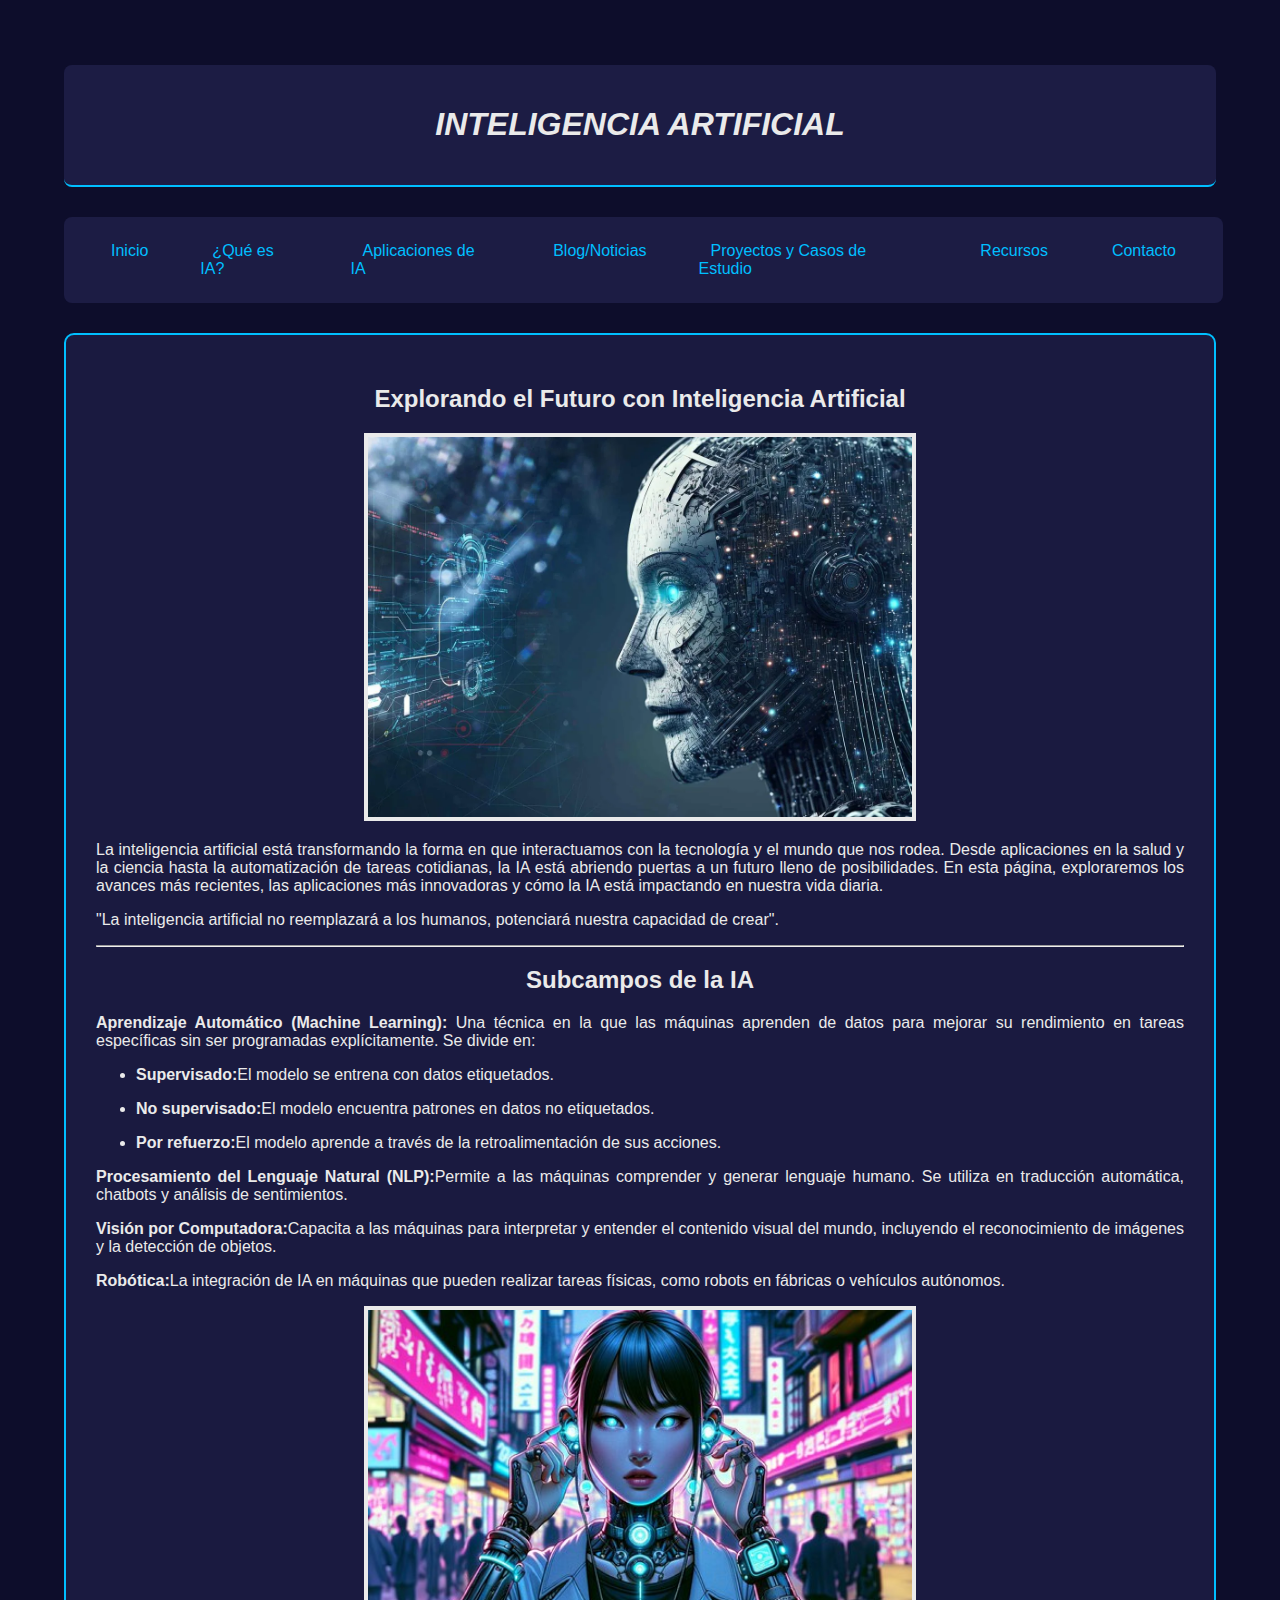
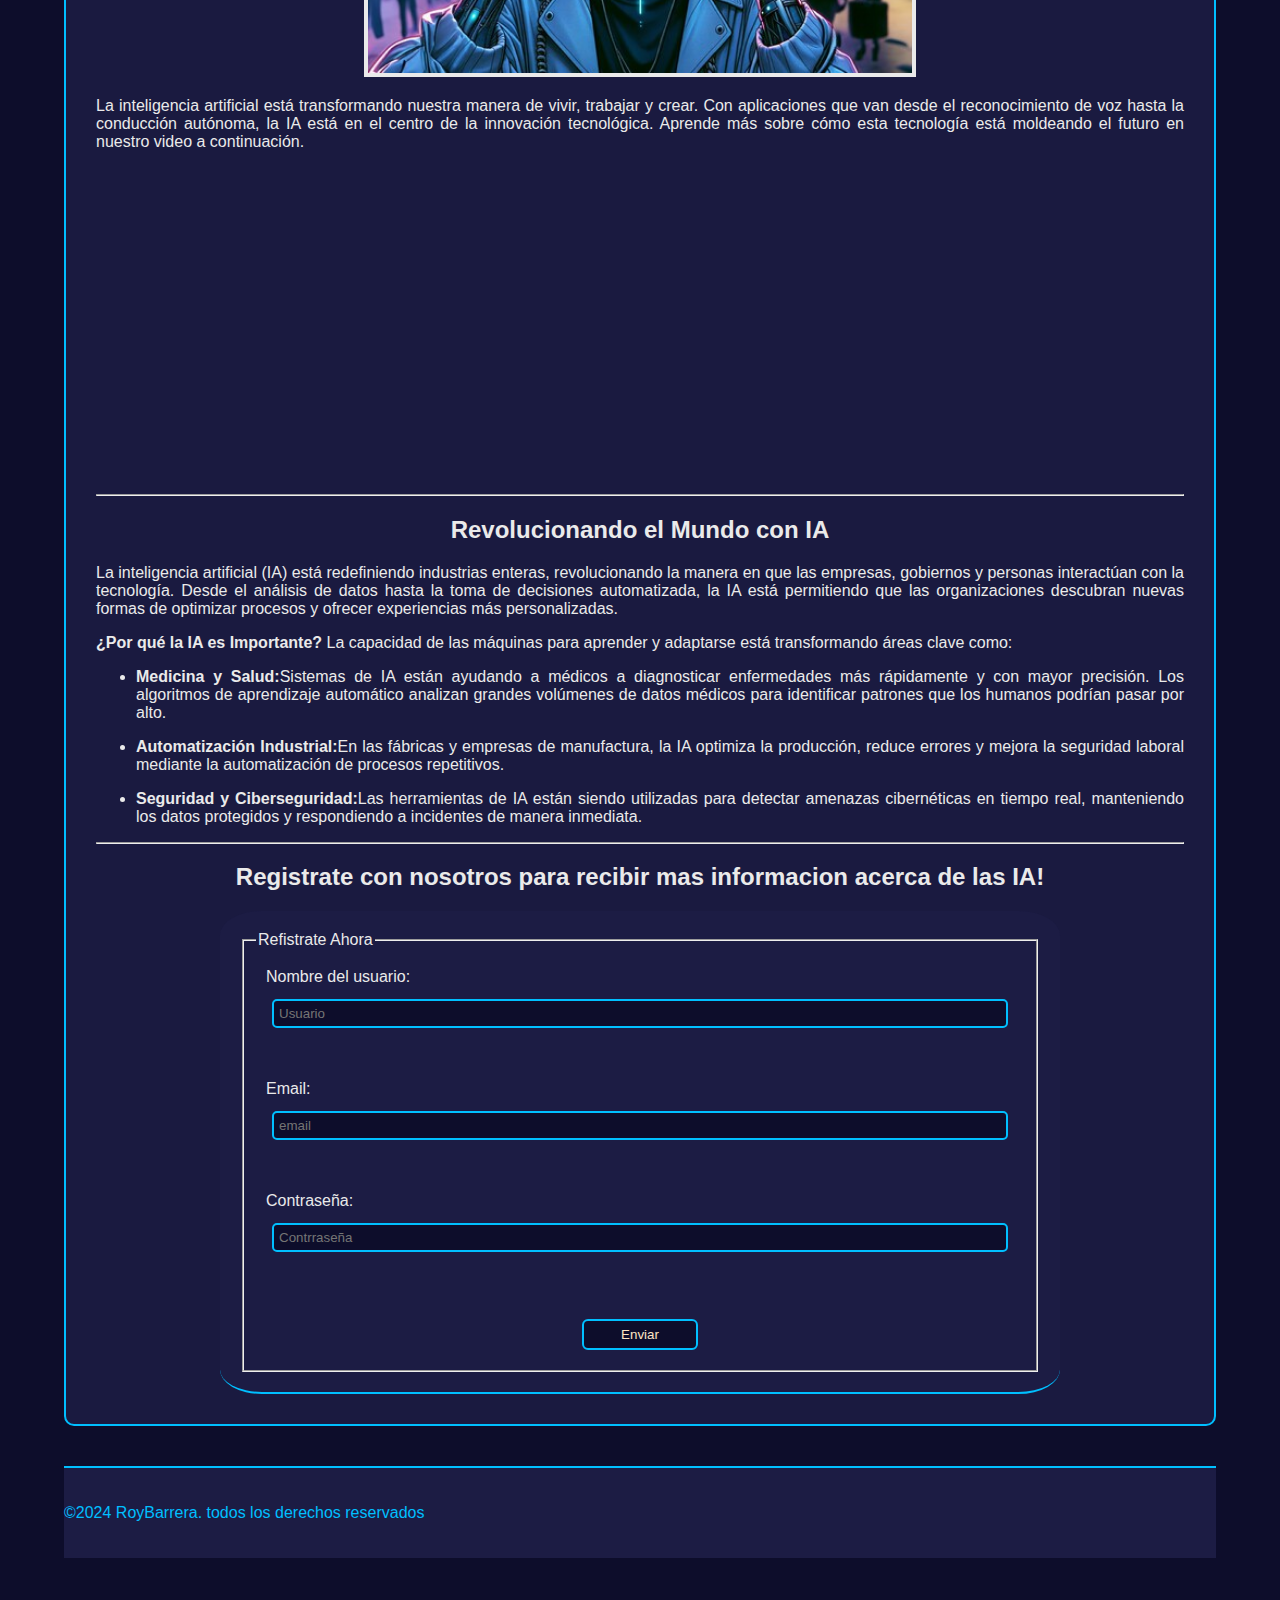
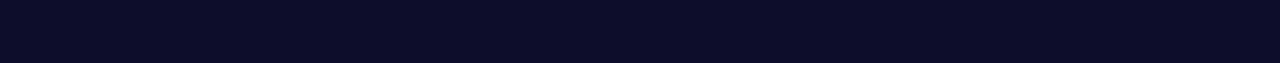
<file: index.html>
<!DOCTYPE html>
<html lang="es">
    <head>
        <meta charset="UTF-8">
        <meta name="viewport" content="width=device-width, initial-scale=1.0">
        <link rel="stylesheet" href="css/aspecto.css">
        <title>Que es la IA</title>
    </head>
    <body>
        <div class="contenedor">
            <div class="header">
                <h1 class="centrar"> <em>INTELIGENCIA ARTIFICIAL</em></h1>
            </div>
            <div class="navbar">
                <ul class="letras">
                    <!--ul>li*4>a-->
                    <li class="letrasnavbar"><a
                            href="index.html"
                            class="linksnavbar">Inicio</a></li>
                    <li class="letrasnavbar"><a href="definicion.html"
                            class="linksnavbar">¿Qué es
                            IA?</a></li>
                    <li class="letrasnavbar"><a
                            href="aplicaciones.html"
                            class="linksnavbar">Aplicaciones de IA</a></li>
                    <li class="letrasnavbar"><a
                            href="blog.html"
                            class="linksnavbar">Blog/Noticias</a></li>
                    <li class="letrasnavbar"><a href="proyectos.html"
                            class="linksnavbar">Proyectos
                            y Casos de
                            Estudio</a></li>
                    <li class="letrasnavbar"><a
                            href="recursos.html"
                            class="linksnavbar">Recursos</a></li>
                    <li class="letrasnavbar"><a
                            href="contacto.html"
                            class="linksnavbar">Contacto</a></li>
                </ul>
            </div>

            <div class="body">
                <div class="contenido">
                    <h2 class="centrar">Explorando el Futuro con Inteligencia
                        Artificial</h2>
                    <div class="centrar">
                        <img src="img/IA IMAGEN INICIO.webp" border="4"
                            width="50%">

                    </div>
                    <div class="justificar">
                        <p>La inteligencia artificial está transformando la
                            forma en que interactuamos con la tecnología y el
                            mundo que nos rodea. Desde aplicaciones en la salud
                            y la ciencia hasta la automatización de tareas
                            cotidianas, la IA está abriendo puertas a un futuro
                            lleno de posibilidades. En esta página, exploraremos
                            los avances más recientes, las aplicaciones más
                            innovadoras y cómo la IA está impactando en nuestra
                            vida diaria.
                        </p>

                        <p>"La inteligencia artificial no reemplazará a los humanos, potenciará nuestra capacidad de crear".</p>

                        <hr>

                        <h2 class="centrar">Subcampos de la IA</h2>

                        <p><strong>Aprendizaje Automático (Machine
                                Learning):</strong> Una técnica en la que las
                            máquinas aprenden de datos para mejorar su
                            rendimiento en tareas específicas sin ser
                            programadas explícitamente. Se divide en:
                        </p>

                        <ul class="Viñetas">

                            <li><p><strong>Supervisado:</strong>El modelo se
                                    entrena con datos etiquetados.</p></li>
                            <li><p><strong>No supervisado:</strong>El modelo
                                    encuentra patrones en datos no
                                    etiquetados.</p></li>
                            <li><p><strong>Por refuerzo:</strong>El modelo
                                    aprende a través de la retroalimentación
                                    de sus acciones.</p></li>
                        </ul>
                        <p><strong>Procesamiento del Lenguaje Natural
                                (NLP):</strong>Permite a las máquinas
                            comprender y generar lenguaje humano. Se utiliza
                            en traducción automática, chatbots y análisis de
                            sentimientos.</p>
                        <p><strong>Visión por Computadora:</strong>Capacita
                            a las máquinas para interpretar y entender el
                            contenido visual del mundo, incluyendo el
                            reconocimiento de imágenes y la detección de
                            objetos.</p>
                        <p><strong>Robótica:</strong>La integración de IA en
                            máquinas que pueden realizar tareas físicas,
                            como robots en fábricas o vehículos
                            autónomos.</p>
                    </div>
                    <div class="centrar">
                        <img src="img/Imagen 2 inicio.jpeg" border="4"
                            border="4"
                            width="50%">
                    </div>
                    <div class="justificar">
                        <p>La inteligencia artificial está transformando nuestra
                            manera de vivir, trabajar y crear. Con aplicaciones
                            que van desde el reconocimiento de voz hasta la
                            conducción autónoma, la IA está en el centro de la
                            innovación tecnológica. Aprende más sobre cómo esta
                            tecnología está moldeando el futuro en nuestro video
                            a continuación. </p>
                        <div class="centrar">
                            <iframe width="560" height="315" class="videos"
                                src="https://www.youtube.com/embed/mchEk_DyBHQ"
                                frameborder="0" ></iframe>
                        </div>
                        <hr>
                        <h2 class="centrar">Revolucionando el Mundo con IA</h2>
                        <p>La inteligencia artificial (IA) está redefiniendo
                            industrias enteras, revolucionando la manera en que
                            las empresas, gobiernos y personas interactúan con
                            la tecnología. Desde el análisis de datos hasta la
                            toma de decisiones automatizada, la IA está
                            permitiendo que las organizaciones descubran nuevas
                            formas de optimizar procesos y ofrecer experiencias
                            más personalizadas.</p>
                        <p><strong>¿Por qué la IA es Importante?</strong> La
                            capacidad de las máquinas para aprender y adaptarse
                            está transformando áreas clave como:</p>

                        <ul class="Viñetas">

                            <li><p><strong>Medicina y Salud:</strong>Sistemas de
                                    IA están ayudando a médicos a diagnosticar
                                    enfermedades más rápidamente y con mayor
                                    precisión. Los algoritmos de aprendizaje
                                    automático analizan grandes volúmenes de
                                    datos médicos para identificar patrones que
                                    los humanos podrían pasar por alto.</p></li>
                            <li><p><strong>Automatización Industrial:</strong>En
                                    las fábricas y empresas de manufactura, la
                                    IA optimiza la producción, reduce errores y
                                    mejora la seguridad laboral mediante la
                                    automatización de procesos
                                    repetitivos.</p></li>
                            <li><p><strong>Seguridad y
                                        Ciberseguridad:</strong>Las herramientas
                                    de IA están siendo utilizadas para detectar
                                    amenazas cibernéticas en tiempo real,
                                    manteniendo los datos protegidos y
                                    respondiendo a incidentes de manera
                                    inmediata.</p></li>
                        </ul>
                        <hr>
                        <h2 class="centrar">Registrate con nosotros para recibir
                            mas informacion acerca de las IA!</h2>

                    </div>
                    <form class="contacto">
                        <fieldset>
                            <legend>Refistrate Ahora</legend>
                            <label class="label">Nombre del usuario:</label>
                            <input type="text" name="nombre" id="nombre"
                                placeholder="Usuario" class="campotexto">
                            <br><br>
                            <label class="label">Email:</label>
                            <input type="email" name="mail" id="mail"
                                placeholder="email" class="campotexto">
                            <br><br>
                            <label class="label">Contraseña: </label>
                            <input type="password" name="pass" id="pass"
                                placeholder="Contrraseña" class="campotexto">
                            <br><br>
                            <br>
                            <input type="button" value="Enviar"
                                class="campoboton">
                        </fieldset>
                    </form>

                </div>
            </div>
            <div class="footer">
                <p>&copy;2024 RoyBarrera. todos los derechos reservados</p>
            </div>
        </div>

    </body>
</html>
</file>
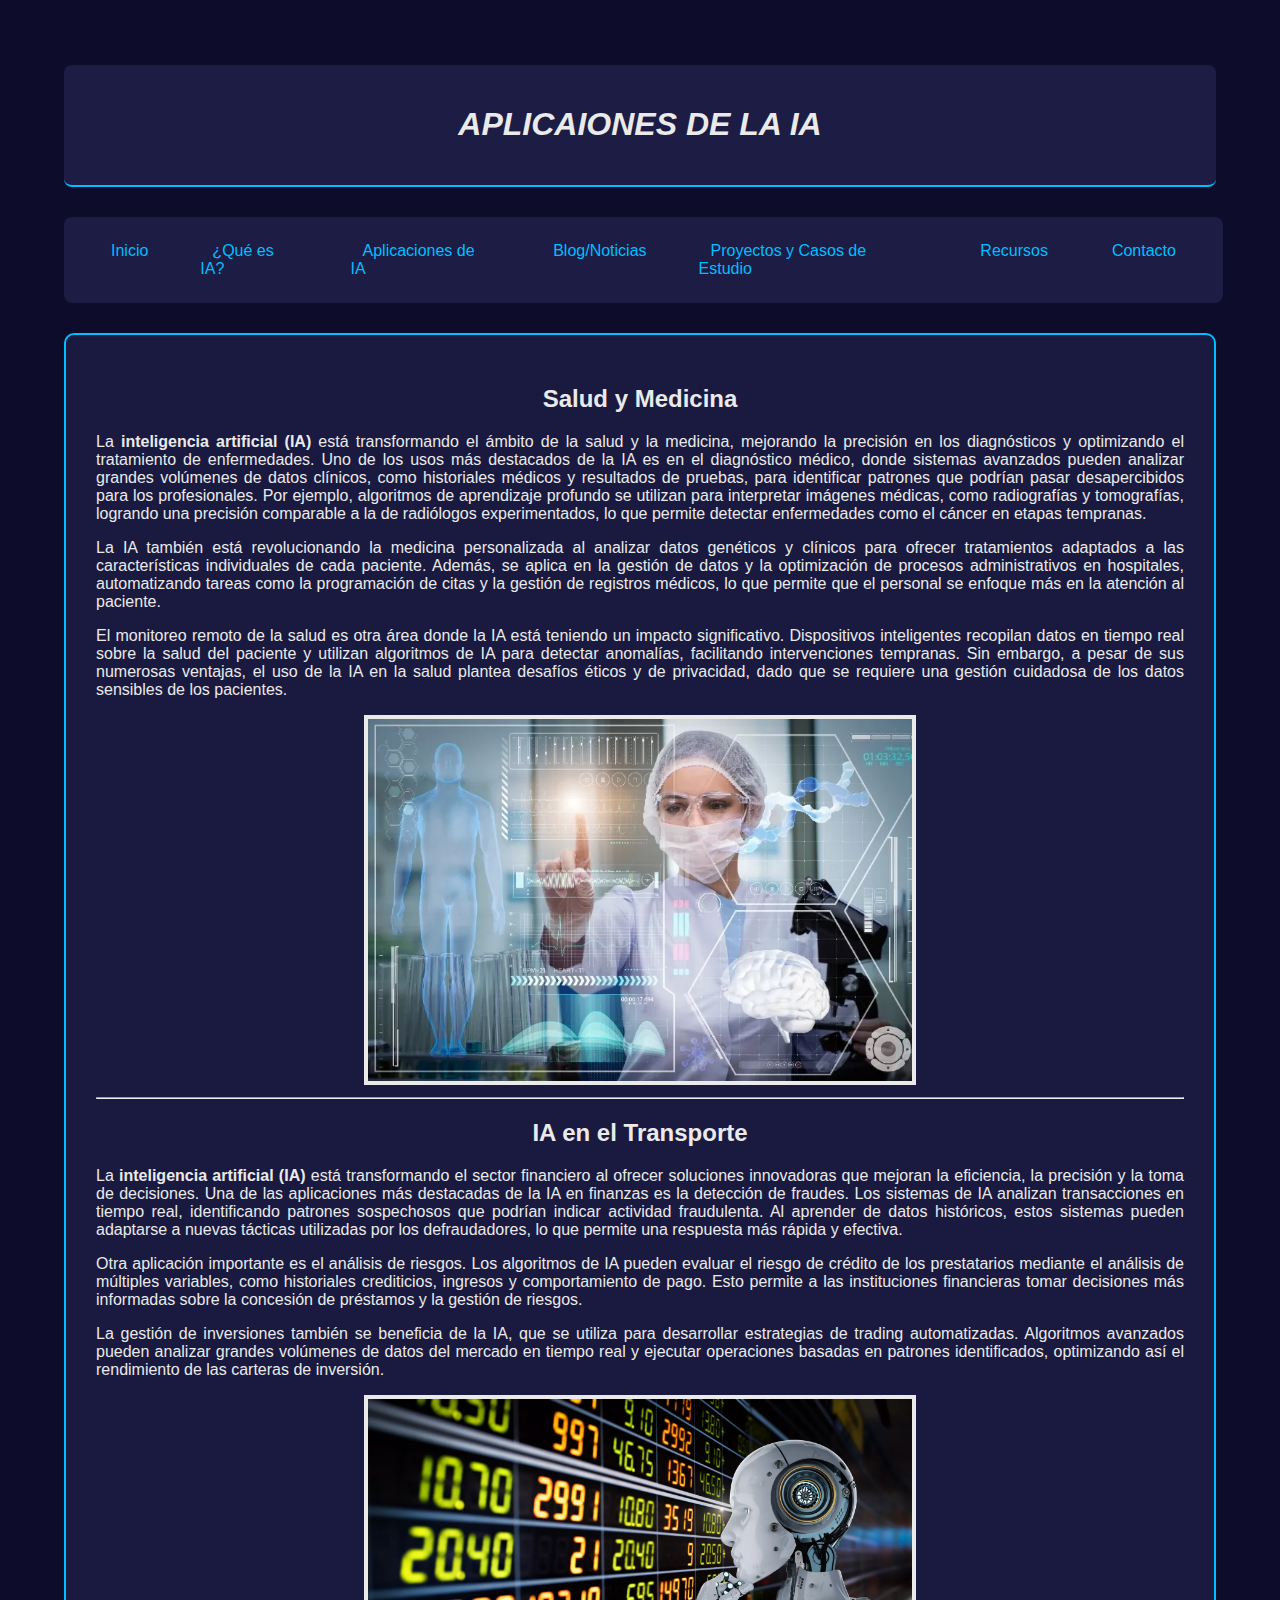
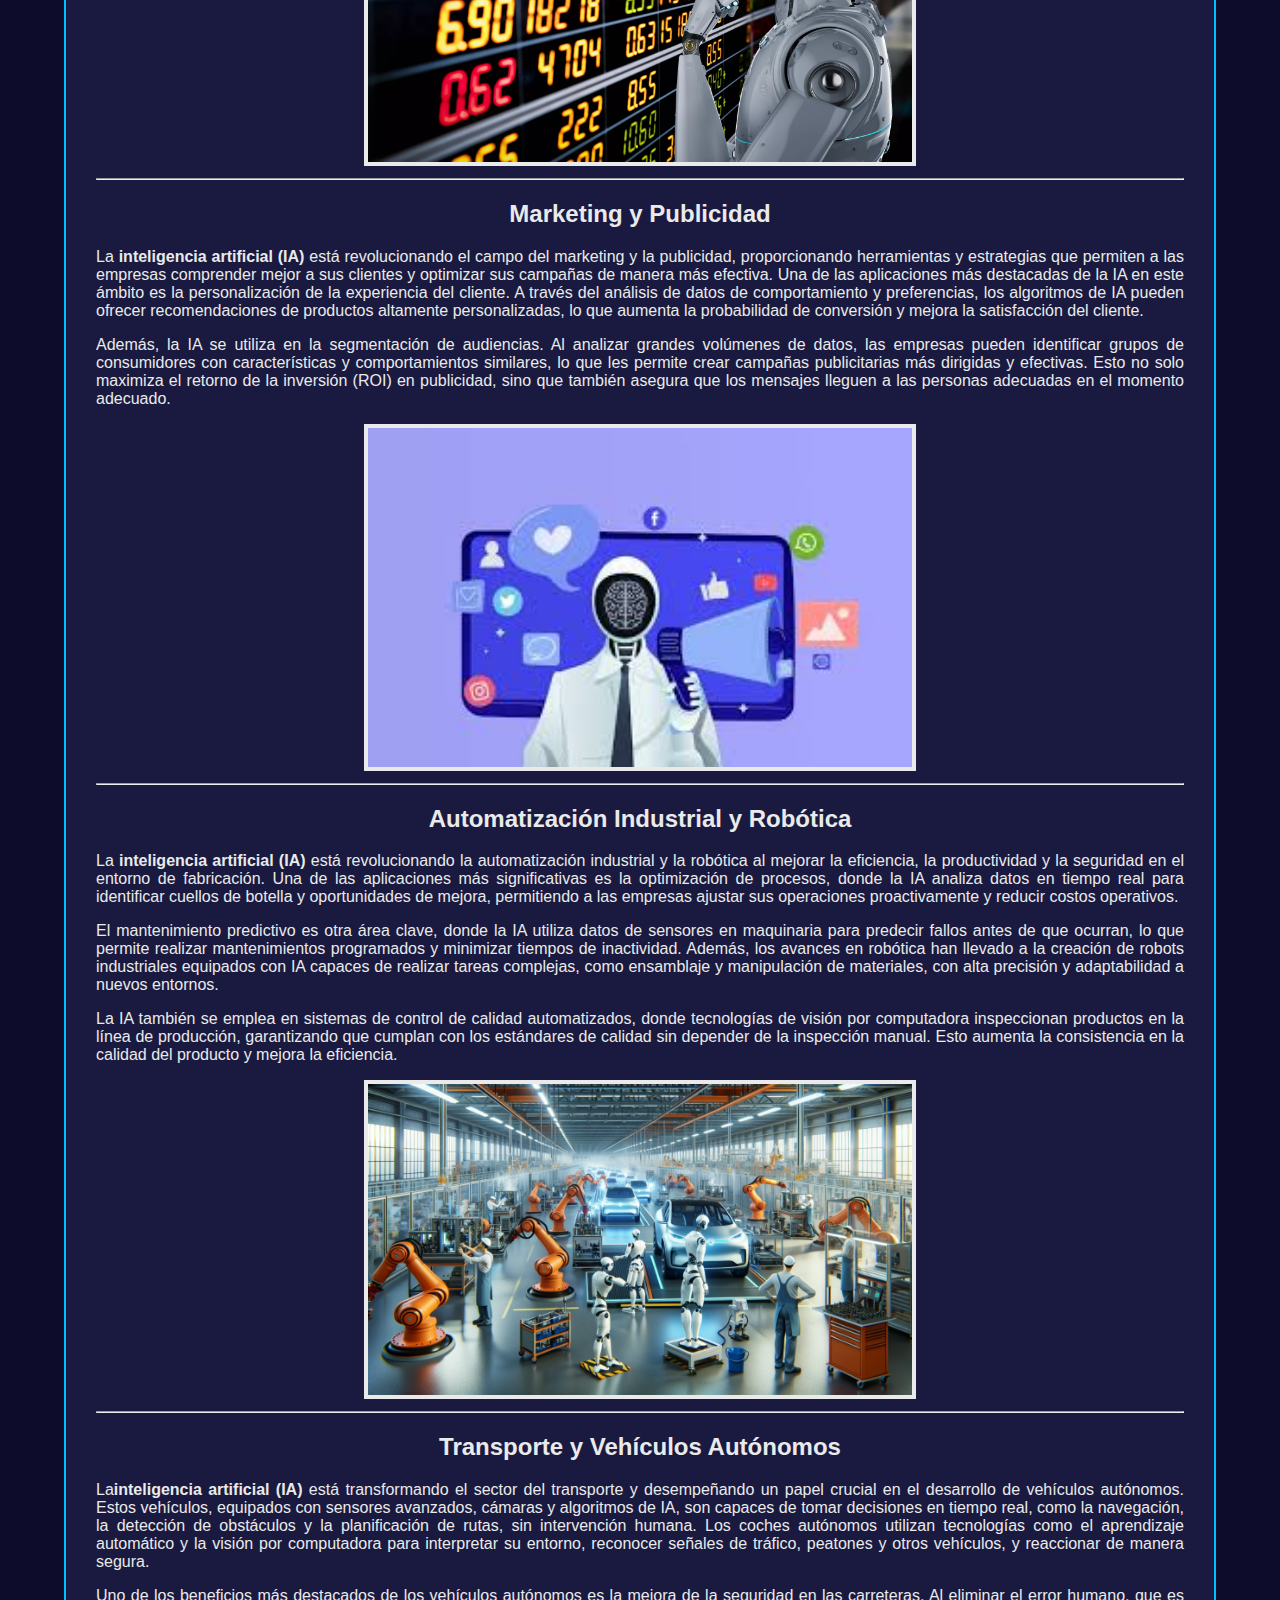
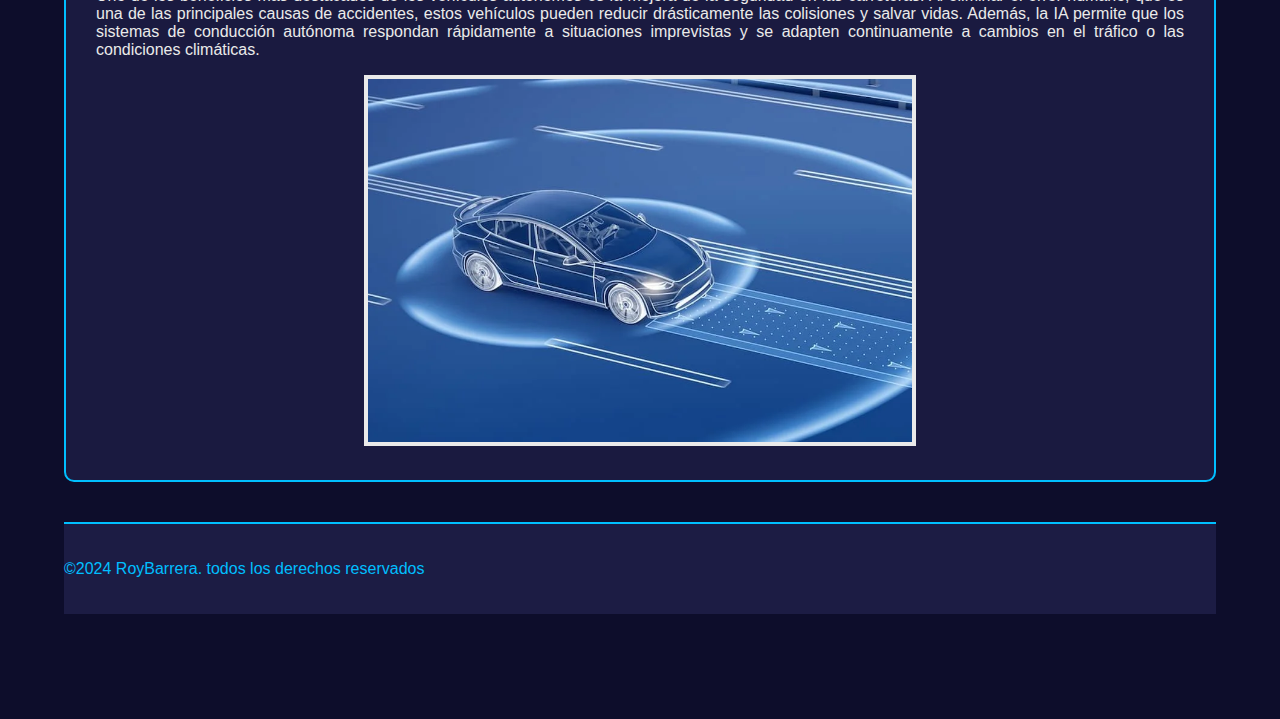
<file: aplicaciones.html>
<!DOCTYPE html>
<html lang="en">
    <head>
        <meta charset="UTF-8">
        <meta name="viewport" content="width=device-width, initial-scale=1.0">
        <link rel="stylesheet" href="css/aspecto.css">
        <title>Aplicaiones de la IA</title>
    </head>
    <body>
        <div class="contenedor">
            <div class="header">
                <h1 class="centrar"> <em>APLICAIONES DE LA IA</em></h1>
            </div>
            <div class="navbar">
                <ul class="letras">
                    <!--ul>li*4>a-->
                    <li class="letrasnavbar"><a
                            href="index.html"
                            class="linksnavbar">Inicio</a></li>
                    <li class="letrasnavbar"><a href="definicion.html"
                            class="linksnavbar">¿Qué es
                            IA?</a></li>
                    <li class="letrasnavbar"><a
                            href="aplicaciones.html"
                            class="linksnavbar">Aplicaciones de IA</a></li>
                    <li class="letrasnavbar"><a
                            href="blog.html"
                            class="linksnavbar">Blog/Noticias</a></li>
                    <li class="letrasnavbar"><a href="proyectos.html"
                            class="linksnavbar">Proyectos
                            y Casos de
                            Estudio</a></li>
                    <li class="letrasnavbar"><a
                            href="recursos.html"
                            class="linksnavbar">Recursos</a></li>
                    <li class="letrasnavbar"><a
                            href="contacto.html"
                            class="linksnavbar">Contacto</a></li>
                </ul>
            </div>

            <div class="body">
                <div class="contenido">

                    <div class="justificar">

                        <h2 class="centrar">Salud y Medicina</h2>
                        <p>La <strong>inteligencia artificial (IA)</strong> está
                            transformando el ámbito de la salud y la medicina,
                            mejorando la precisión en los diagnósticos y
                            optimizando el tratamiento de enfermedades. Uno de
                            los usos más destacados de la IA es en el
                            diagnóstico médico, donde sistemas avanzados pueden
                            analizar grandes volúmenes de datos clínicos, como
                            historiales médicos y resultados de pruebas, para
                            identificar patrones que podrían pasar
                            desapercibidos para los profesionales. Por ejemplo,
                            algoritmos de aprendizaje profundo se utilizan para
                            interpretar imágenes médicas, como radiografías y
                            tomografías, logrando una precisión comparable a la
                            de radiólogos experimentados, lo que permite
                            detectar enfermedades como el cáncer en etapas
                            tempranas.
                        </p>
                        <p>La IA también está revolucionando la medicina
                            personalizada al analizar datos genéticos y clínicos
                            para ofrecer tratamientos adaptados a las
                            características individuales de cada paciente.
                            Además, se aplica en la gestión de datos y la
                            optimización de procesos administrativos en
                            hospitales, automatizando tareas como la
                            programación de citas y la gestión de registros
                            médicos, lo que permite que el personal se enfoque
                            más en la atención al paciente.</p>

                        <p>El monitoreo remoto de la salud es otra área donde
                            la IA está teniendo un impacto significativo.
                            Dispositivos inteligentes recopilan datos en tiempo
                            real sobre la salud del paciente y utilizan
                            algoritmos de IA para detectar anomalías,
                            facilitando intervenciones tempranas. Sin embargo, a
                            pesar de sus numerosas ventajas, el uso de la IA en
                            la salud plantea desafíos éticos y de privacidad,
                            dado que se requiere una gestión cuidadosa de los
                            datos sensibles de los pacientes.</p>
                        <div class="centrar">
                            <img src="img/imagen aplicaciones 1.webp" border="4"
                                width="50%">
                        </div>
                        <hr>
                        <h2 class="centrar">IA en el Transporte</h2>

                        <p>La <strong>inteligencia
                                artificial (IA)</strong> está transformando el
                            sector
                            financiero al ofrecer soluciones innovadoras que
                            mejoran la eficiencia, la precisión y la toma de
                            decisiones. Una de las aplicaciones más destacadas
                            de la IA en finanzas es la detección de fraudes. Los
                            sistemas de IA analizan transacciones en tiempo
                            real, identificando patrones sospechosos que podrían
                            indicar actividad fraudulenta. Al aprender de datos
                            históricos, estos sistemas pueden adaptarse a nuevas
                            tácticas utilizadas por los defraudadores, lo que
                            permite una respuesta más rápida y efectiva.
                        </p>
                        <p>Otra aplicación importante es el análisis de
                            riesgos. Los algoritmos de IA pueden evaluar el
                            riesgo de crédito de los prestatarios mediante el
                            análisis de múltiples variables, como historiales
                            crediticios, ingresos y comportamiento de pago. Esto
                            permite a las instituciones financieras tomar
                            decisiones más informadas sobre la concesión de
                            préstamos y la gestión de riesgos.</p>

                        <p>La gestión de inversiones también se beneficia de la
                            IA, que se utiliza para desarrollar estrategias de
                            trading automatizadas. Algoritmos avanzados pueden
                            analizar grandes volúmenes de datos del mercado en
                            tiempo real y ejecutar operaciones basadas en
                            patrones identificados, optimizando así el
                            rendimiento de las carteras de inversión.</p>
                        <div class="centrar">
                            <img src="img/imagen aplicaciones 2.webp" border="4"
                                width="50%">
                        </div>

                        <hr>
                        <h2 class="centrar">Marketing y Publicidad</h2>

                        <p>La <strong>inteligencia artificial (IA)</strong>
                            está revolucionando el campo del marketing y la
                            publicidad, proporcionando herramientas y
                            estrategias que permiten a las empresas comprender
                            mejor a sus clientes y optimizar sus campañas de
                            manera más efectiva. Una de las aplicaciones más
                            destacadas de la IA en este ámbito es la
                            personalización de la experiencia del cliente. A
                            través del análisis de datos de comportamiento y
                            preferencias, los algoritmos de IA pueden ofrecer
                            recomendaciones de productos altamente
                            personalizadas, lo que aumenta la probabilidad de
                            conversión y mejora la satisfacción del cliente.
                            <p>Además, la IA se utiliza en la segmentación de
                                audiencias. Al analizar grandes volúmenes de
                                datos, las empresas pueden identificar grupos de
                                consumidores con características y
                                comportamientos similares, lo que les permite
                                crear campañas publicitarias más dirigidas y
                                efectivas. Esto no solo maximiza el retorno de
                                la inversión (ROI) en publicidad, sino que
                                también asegura que los mensajes lleguen a las
                                personas adecuadas en el momento adecuado.</p>
                        </p>
                        <div class="centrar">
                            <img src="img/imagen aplicaciones 3.jpg" border="4"
                                width="50%">
                        </div>

                        <hr>

                        <h2 class="centrar">Automatización Industrial y
                            Robótica</h2>

                         <p>La <strong>inteligencia
                                    artificial (IA)</strong> está revolucionando
                                la
                                automatización industrial y la robótica al
                                mejorar la eficiencia, la productividad y la
                                seguridad en el entorno de fabricación. Una de
                                las aplicaciones más significativas es la
                                optimización de procesos, donde la IA analiza
                                datos en tiempo real para identificar cuellos de
                                botella y oportunidades de mejora, permitiendo a
                                las empresas ajustar sus operaciones
                                proactivamente y reducir costos operativos.
                            </p>
                            <p>El mantenimiento predictivo es otra área clave,
                                donde la IA utiliza datos de sensores en
                                maquinaria para predecir fallos antes de que
                                ocurran, lo que permite realizar mantenimientos
                                programados y minimizar tiempos de inactividad.
                                Además, los avances en robótica han llevado a la
                                creación de robots industriales equipados con IA
                                capaces de realizar tareas complejas, como
                                ensamblaje y manipulación de materiales, con
                                alta precisión y adaptabilidad a nuevos
                                entornos.</p>

                            <p>La IA también se emplea en sistemas de control
                                de calidad automatizados, donde tecnologías de
                                visión por computadora inspeccionan productos en
                                la línea de producción, garantizando que cumplan
                                con los estándares de calidad sin depender de la
                                inspección manual. Esto aumenta la consistencia
                                en la calidad del producto y mejora la
                                eficiencia.</p>
                            <div class="centrar">
                                <img src="img/imagen aplicaciones 4.png"
                                    border="4"
                                    width="50%">
                            </div>

                            <hr>
                            <h2 class="centrar">Transporte y Vehículos
                                Autónomos</h2>

                            <p>La<strong>inteligencia artificial (IA)</strong>
                                está
                                transformando el sector del transporte y
                                desempeñando un papel crucial en el
                                desarrollo de vehículos autónomos. Estos
                                vehículos, equipados con sensores avanzados,
                                cámaras y algoritmos de IA, son capaces de
                                tomar decisiones en tiempo real, como la
                                navegación, la detección de obstáculos y la
                                planificación de rutas, sin intervención
                                humana. Los coches autónomos utilizan
                                tecnologías como el aprendizaje automático y
                                la visión por computadora para interpretar
                                su entorno, reconocer señales de tráfico,
                                peatones y otros vehículos, y reaccionar de
                                manera segura.
                            </p>
                            <p>Uno de los beneficios más destacados de los
                                vehículos autónomos es la mejora de la
                                seguridad en las carreteras. Al eliminar el
                                error humano, que es una de las principales
                                causas de accidentes, estos vehículos pueden
                                reducir drásticamente las colisiones y
                                salvar vidas. Además, la IA permite que los
                                sistemas de conducción autónoma respondan
                                rápidamente a situaciones imprevistas y se
                                adapten continuamente a cambios en el
                                tráfico o las condiciones
                                climáticas.</p>
                                <div class="centrar">
                                    <img src="img/imagen aplicaciones 5.webp"
                                        border="4"
                                        width="50%">
                                </div>

                        </div>
                    </div>
                </div>
                <div class="footer">
                    <p>&copy;2024 RoyBarrera. todos los derechos reservados</p>
                </div>
            </div>
        </body>
    </html>
</file>
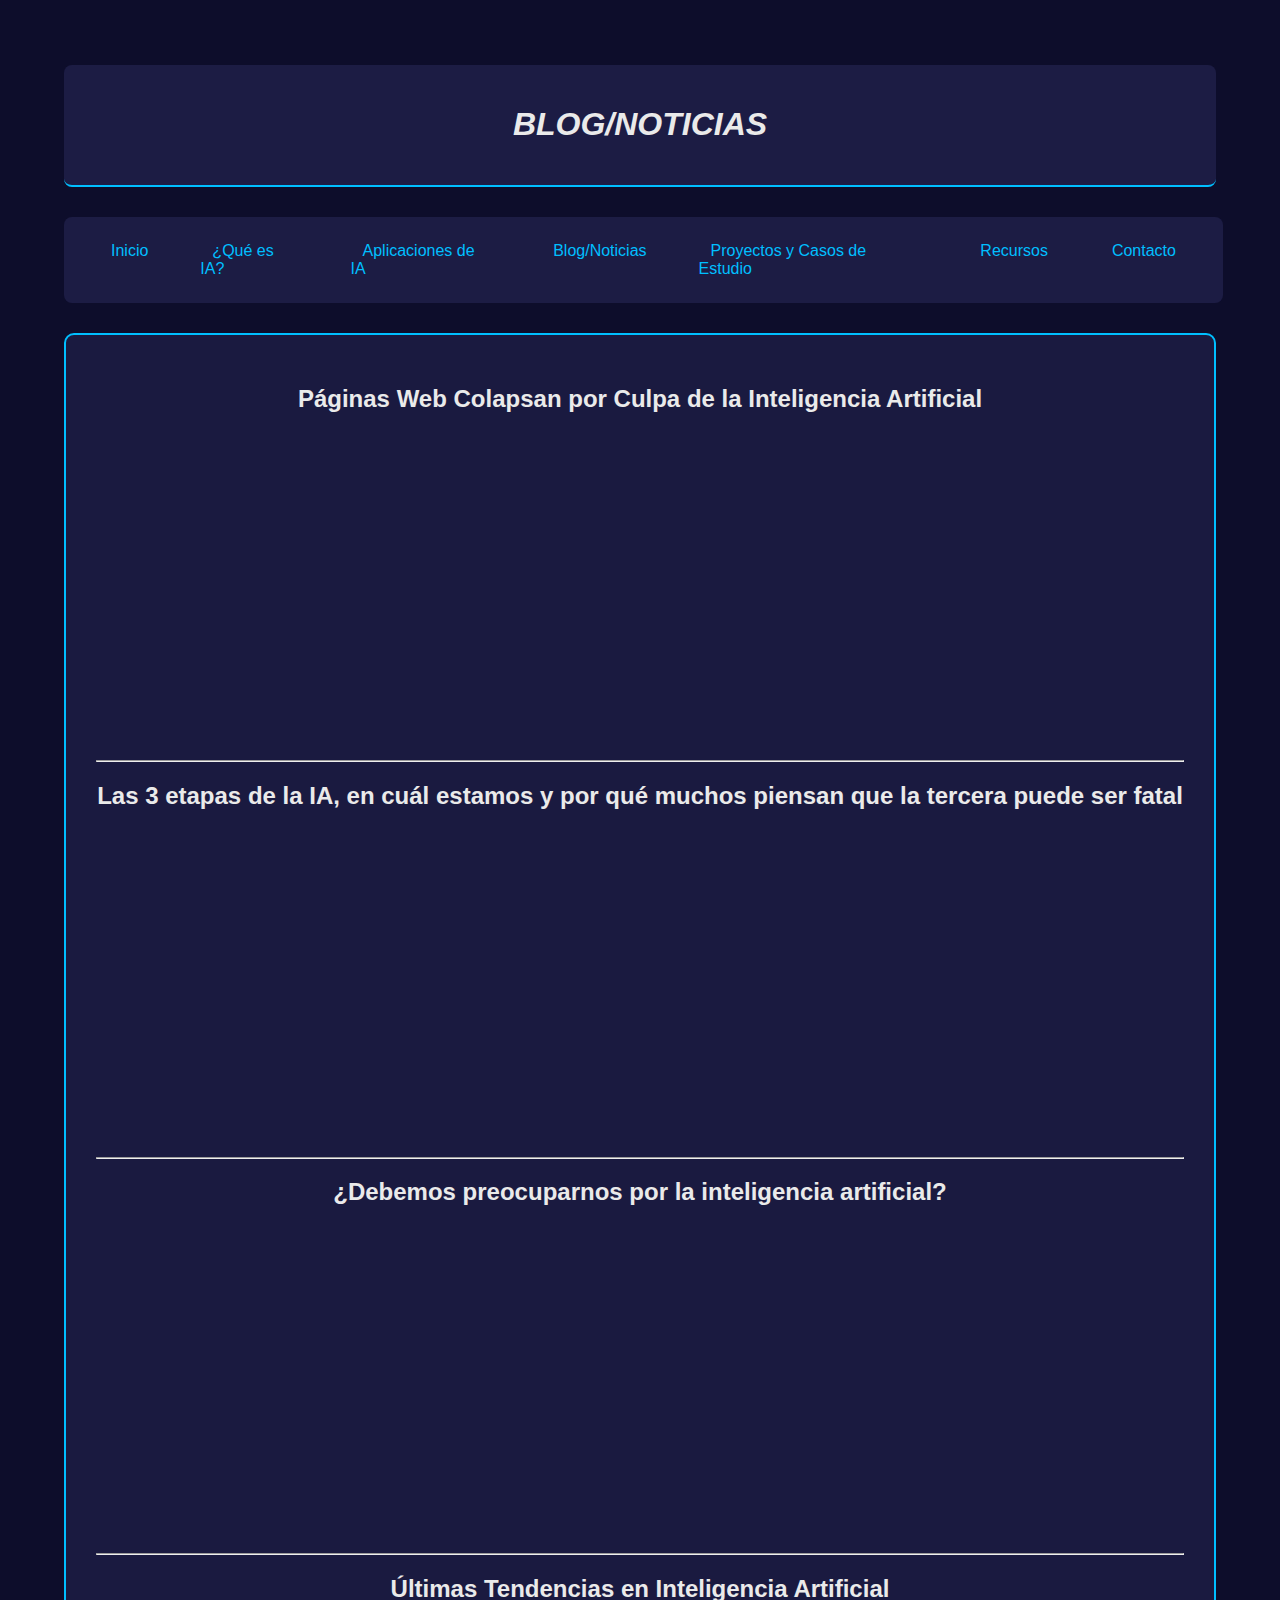
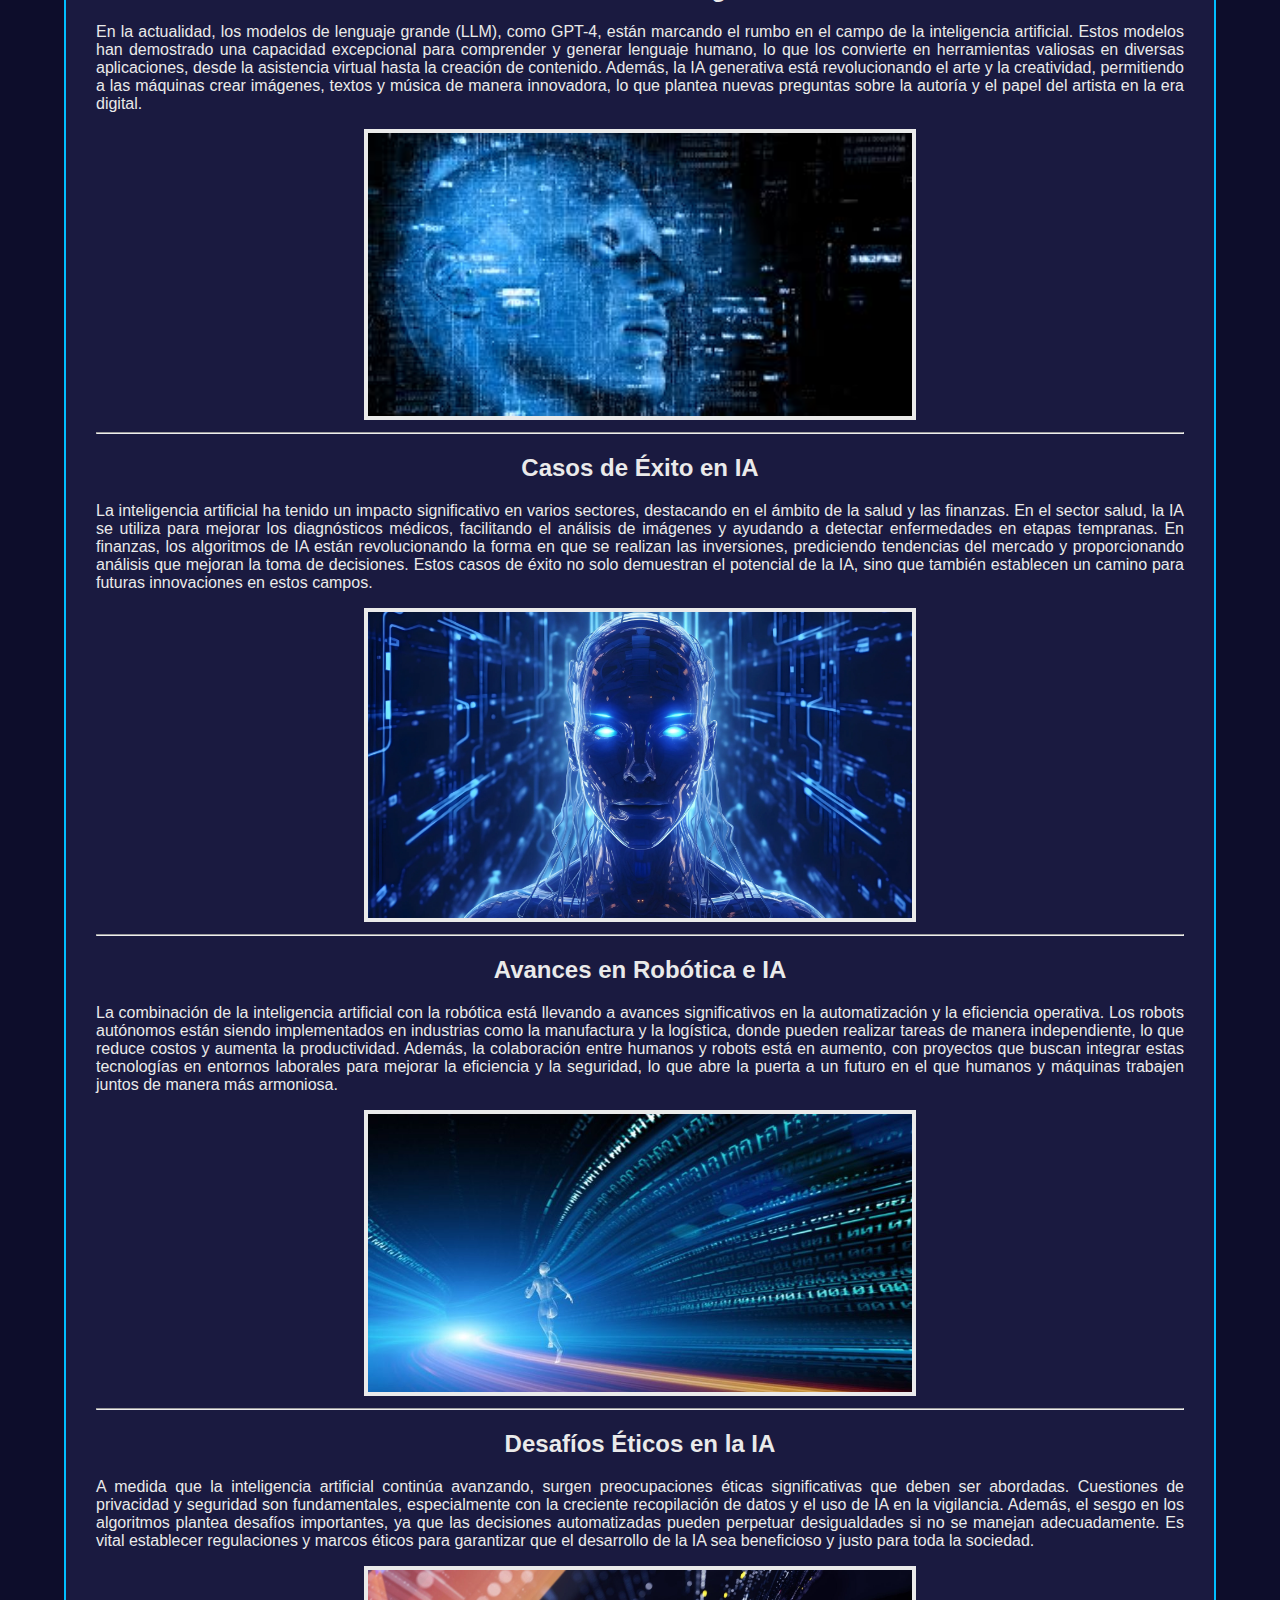
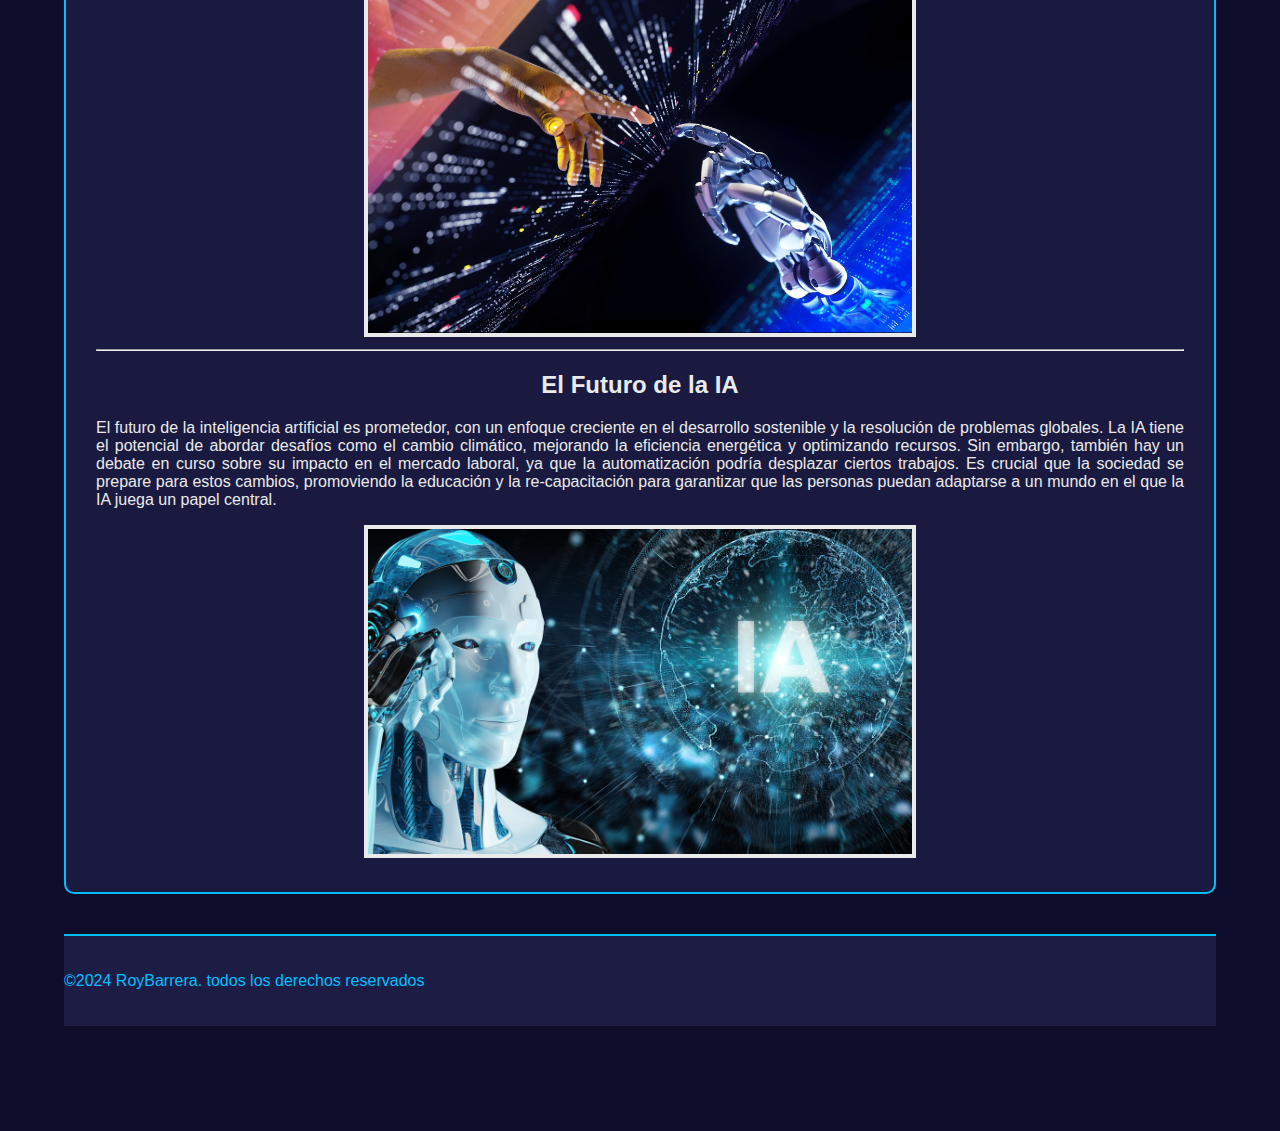
<file: blog.html>
<!DOCTYPE html>
<html lang="en">
    <head>
        <meta charset="UTF-8">
        <meta name="viewport" content="width=device-width, initial-scale=1.0">
        <link rel="stylesheet" href="css/aspecto.css">
        <title>Blog</title>
    </head>
    <body>
        <div class="contenedor">
            <div class="header">
                <h1 class="centrar"> <em>BLOG/NOTICIAS</em></h1>
            </div>
            <div class="navbar">
                <ul class="letras">
                    <!--ul>li*4>a-->
                    <li class="letrasnavbar"><a
                            href="index.html"
                            class="linksnavbar">Inicio</a></li>
                    <li class="letrasnavbar"><a href="definicion.html"
                            class="linksnavbar">¿Qué es
                            IA?</a></li>
                    <li class="letrasnavbar"><a
                            href="aplicaciones.html"
                            class="linksnavbar">Aplicaciones de IA</a></li>
                    <li class="letrasnavbar"><a
                            href="blog.html"
                            class="linksnavbar">Blog/Noticias</a></li>
                    <li class="letrasnavbar"><a href="proyectos.html"
                            class="linksnavbar">Proyectos
                            y Casos de
                            Estudio</a></li>
                    <li class="letrasnavbar"><a
                            href="recursos.html"
                            class="linksnavbar">Recursos</a></li>
                    <li class="letrasnavbar"><a
                            href="contacto.html"
                            class="linksnavbar">Contacto</a></li>
                </ul>
            </div>
            <div class="body">
                <div class="contenido">
                    <h2 class="centrar">Páginas Web Colapsan por Culpa de la Inteligencia Artificial</h2>
                        <div class="centrar">
                            <iframe  width="560" height="315" class="videos" src="https://www.youtube.com/embed/AS2MfLjTtVI" frameborder="0" ></iframe>
                        </div>
                        <hr>
                        <h2 class="centrar">Las 3 etapas de la IA, en cuál estamos y por qué muchos piensan que la tercera puede ser fatal</h2>
                        <div class="centrar">
                            <iframe  width="560" height="315" class="videos" src="https://www.youtube.com/embed/MgWtYXcUg9Y" frameborder="0" ></iframe>
                        </div>
                        <hr>
                        <h2 class="centrar">¿Debemos preocuparnos por la inteligencia artificial?</h2>
                        <div class="centrar">
                            <iframe  width="560" height="315" class="videos" src="https://www.youtube.com/embed/TETejHAJOGc" frameborder="0" ></iframe>
                        </div>
                        <hr>
                    <h2 class="centrar">Últimas Tendencias en Inteligencia
                        Artificial</h2>
                    <div class="justificar">
                        <p>En la actualidad, los modelos de lenguaje grande
                            (LLM), como GPT-4, están marcando el rumbo en el
                            campo de la inteligencia artificial. Estos modelos
                            han demostrado una capacidad excepcional para
                            comprender y generar lenguaje humano, lo que los
                            convierte en herramientas valiosas en diversas
                            aplicaciones, desde la asistencia virtual hasta la
                            creación de contenido. Además, la IA generativa está
                            revolucionando el arte y la creatividad, permitiendo
                            a las máquinas crear imágenes, textos y música de
                            manera innovadora, lo que plantea nuevas preguntas
                            sobre la autoría y el papel del artista en la era
                            digital.</p>
                        <div class="centrar">
                            <img src="img/imagen blog 1.jpg" border="4"
                                width="50%">
                        </div>
                        <hr>

                        <h2 class="centrar">Casos de Éxito en IA</h2>
                        <p>La inteligencia artificial ha tenido un impacto
                            significativo en varios sectores, destacando en el
                            ámbito de la salud y las finanzas. En el sector
                            salud, la IA se utiliza para mejorar los
                            diagnósticos médicos, facilitando el análisis de
                            imágenes y ayudando a detectar enfermedades en
                            etapas tempranas. En finanzas, los algoritmos de IA
                            están revolucionando la forma en que se realizan las
                            inversiones, prediciendo tendencias del mercado y
                            proporcionando análisis que mejoran la toma de
                            decisiones. Estos casos de éxito no solo demuestran
                            el potencial de la IA, sino que también establecen
                            un camino para futuras innovaciones en estos
                            campos.</p>
                        <div class="centrar">
                            <img src="img/imagen blog 2.webp" border="4"
                                width="50%">
                        </div>
                        <hr>
                        <h2 class="centrar">Avances en Robótica e IA</h2>
                        <p>La combinación de la inteligencia artificial con la
                            robótica está llevando a avances significativos en
                            la automatización y la eficiencia operativa. Los
                            robots autónomos están siendo implementados en
                            industrias como la manufactura y la logística, donde
                            pueden realizar tareas de manera independiente, lo
                            que reduce costos y aumenta la productividad.
                            Además, la colaboración entre humanos y robots está
                            en aumento, con proyectos que buscan integrar estas
                            tecnologías en entornos laborales para mejorar la
                            eficiencia y la seguridad, lo que abre la puerta a
                            un futuro en el que humanos y máquinas trabajen
                            juntos de manera más armoniosa.</p>
                        <div class="centrar">
                            <img src="img/imagen blog 3.jpg" border="4"
                                width="50%">
                        </div>
                        <hr>
                        <h2 class="centrar">Desafíos Éticos en la IA</h2>
                        <p>A medida que la inteligencia artificial continúa
                            avanzando, surgen preocupaciones éticas
                            significativas que deben ser abordadas. Cuestiones
                            de privacidad y seguridad son fundamentales,
                            especialmente con la creciente recopilación de datos
                            y el uso de IA en la vigilancia. Además, el sesgo en
                            los algoritmos plantea desafíos importantes, ya que
                            las decisiones automatizadas pueden perpetuar
                            desigualdades si no se manejan adecuadamente. Es
                            vital establecer regulaciones y marcos éticos para
                            garantizar que el desarrollo de la IA sea
                            beneficioso y justo para toda la sociedad.</p>
                        <div class="centrar">
                            <img src="img/imagen blog 4.jpg" border="4"
                                width="50%">
                        </div>
                        <hr>
                        <h2 class="centrar">El Futuro de la IA</h2>
                        <p>El futuro de la inteligencia artificial es
                            prometedor, con un enfoque creciente en el
                            desarrollo sostenible y la resolución de problemas
                            globales. La IA tiene el potencial de abordar
                            desafíos como el cambio climático, mejorando la
                            eficiencia energética y optimizando recursos. Sin
                            embargo, también hay un debate en curso sobre su
                            impacto en el mercado laboral, ya que la
                            automatización podría desplazar ciertos trabajos. Es
                            crucial que la sociedad se prepare para estos
                            cambios, promoviendo la educación y la
                            re-capacitación para garantizar que las personas
                            puedan adaptarse a un mundo en el que la IA juega un
                            papel central.</p>
                        <div class="centrar">
                            <img src="img/imagen blog 5.jpg" border="4"
                                width="50%">
                        </div>
                    </div>
                </div>
            </div>
            <div class="footer">
                <p>&copy;2024 RoyBarrera. todos los derechos reservados</p>
            </div>
        </div>
    </body>
</html>
</file>
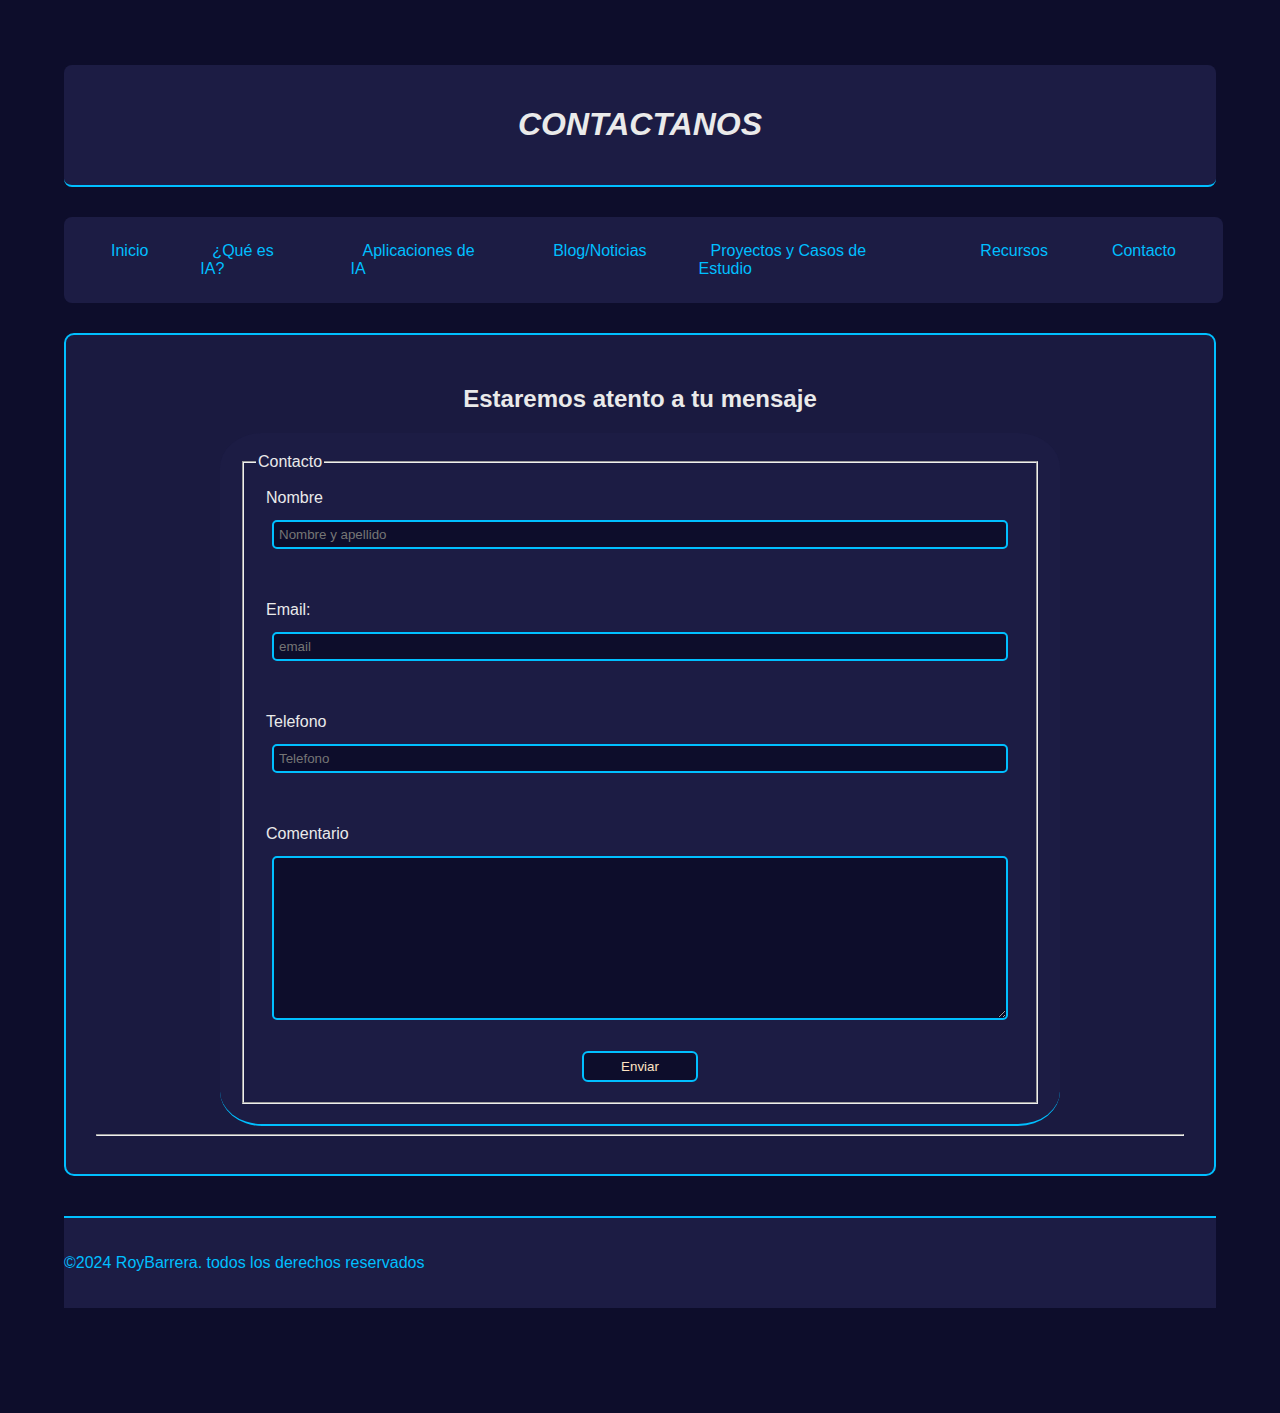
<file: contacto.html>
<!DOCTYPE html>
<html lang="en">
<head>
    <meta charset="UTF-8">
    <meta name="viewport" content="width=device-width, initial-scale=1.0">
    <link rel="stylesheet" href="css/aspecto.css">
    <title>Contacto</title>
</head>
<body>
    <div class="contenedor">
        <div class="header">
            <h1 class="centrar"> <em>CONTACTANOS</em></h1>
        </div>
        <div class="navbar">
            <ul class="letras">
                <!--ul>li*4>a-->
                <li class="letrasnavbar"><a
                        href="index.html"
                        class="linksnavbar">Inicio</a></li>
                <li class="letrasnavbar"><a href="definicion.html"
                        class="linksnavbar">¿Qué es
                        IA?</a></li>
                <li class="letrasnavbar"><a
                        href="aplicaciones.html"
                        class="linksnavbar">Aplicaciones de IA</a></li>
                <li class="letrasnavbar"><a
                        href="blog.html"
                        class="linksnavbar">Blog/Noticias</a></li>
                <li class="letrasnavbar"><a href="proyectos.html"
                        class="linksnavbar">Proyectos
                        y Casos de
                        Estudio</a></li>
                <li class="letrasnavbar"><a
                        href="recursos.html"
                        class="linksnavbar">Recursos</a></li>
                <li class="letrasnavbar"><a
                        href="contacto.html"
                        class="linksnavbar">Contacto</a></li>
            </ul>
        </div>
        <div class="body">
            <div class="contenido">
                
                <div class="justificar">
                   
                    <h2 class="centrar">Estaremos atento a tu mensaje</h2>
                        <form class="contacto">
                            <fieldset>
                             <legend>Contacto</legend>
                             <label class="label">Nombre</label>
                             <input type="text" name="nombre" id="nombre" placeholder="Nombre y apellido" class="campotexto">
                             <br><br>
                             <label class="label">Email:</label>
                             <input type="email" name="mail" id="mail"placeholder="email" class="campotexto"> 
                             <br><br>
                             <label class="label">Telefono</label>
                             <input type="text" name="telefono" id="telefono"placeholder="Telefono" class="campotexto">
                             <br><br>
                             <label class="label">Comentario</label>
                             <textarea name="Comentario" id="Comentario" cols="30" rows="10" class="campotexto"></textarea>    
                             <br>
                             <input type="button" value="Enviar" class="campoboton">
                            </fieldset>
                        </form>
                        <label for="" ></label>
                        
                    <hr>

                    
                    
                    
                    
                    
                </div>
            </div>
        </div>
        <div class="footer">
            <p>&copy;2024 RoyBarrera. todos los derechos reservados</p>
        </div>
    </div>
</body>
</html>
</file>
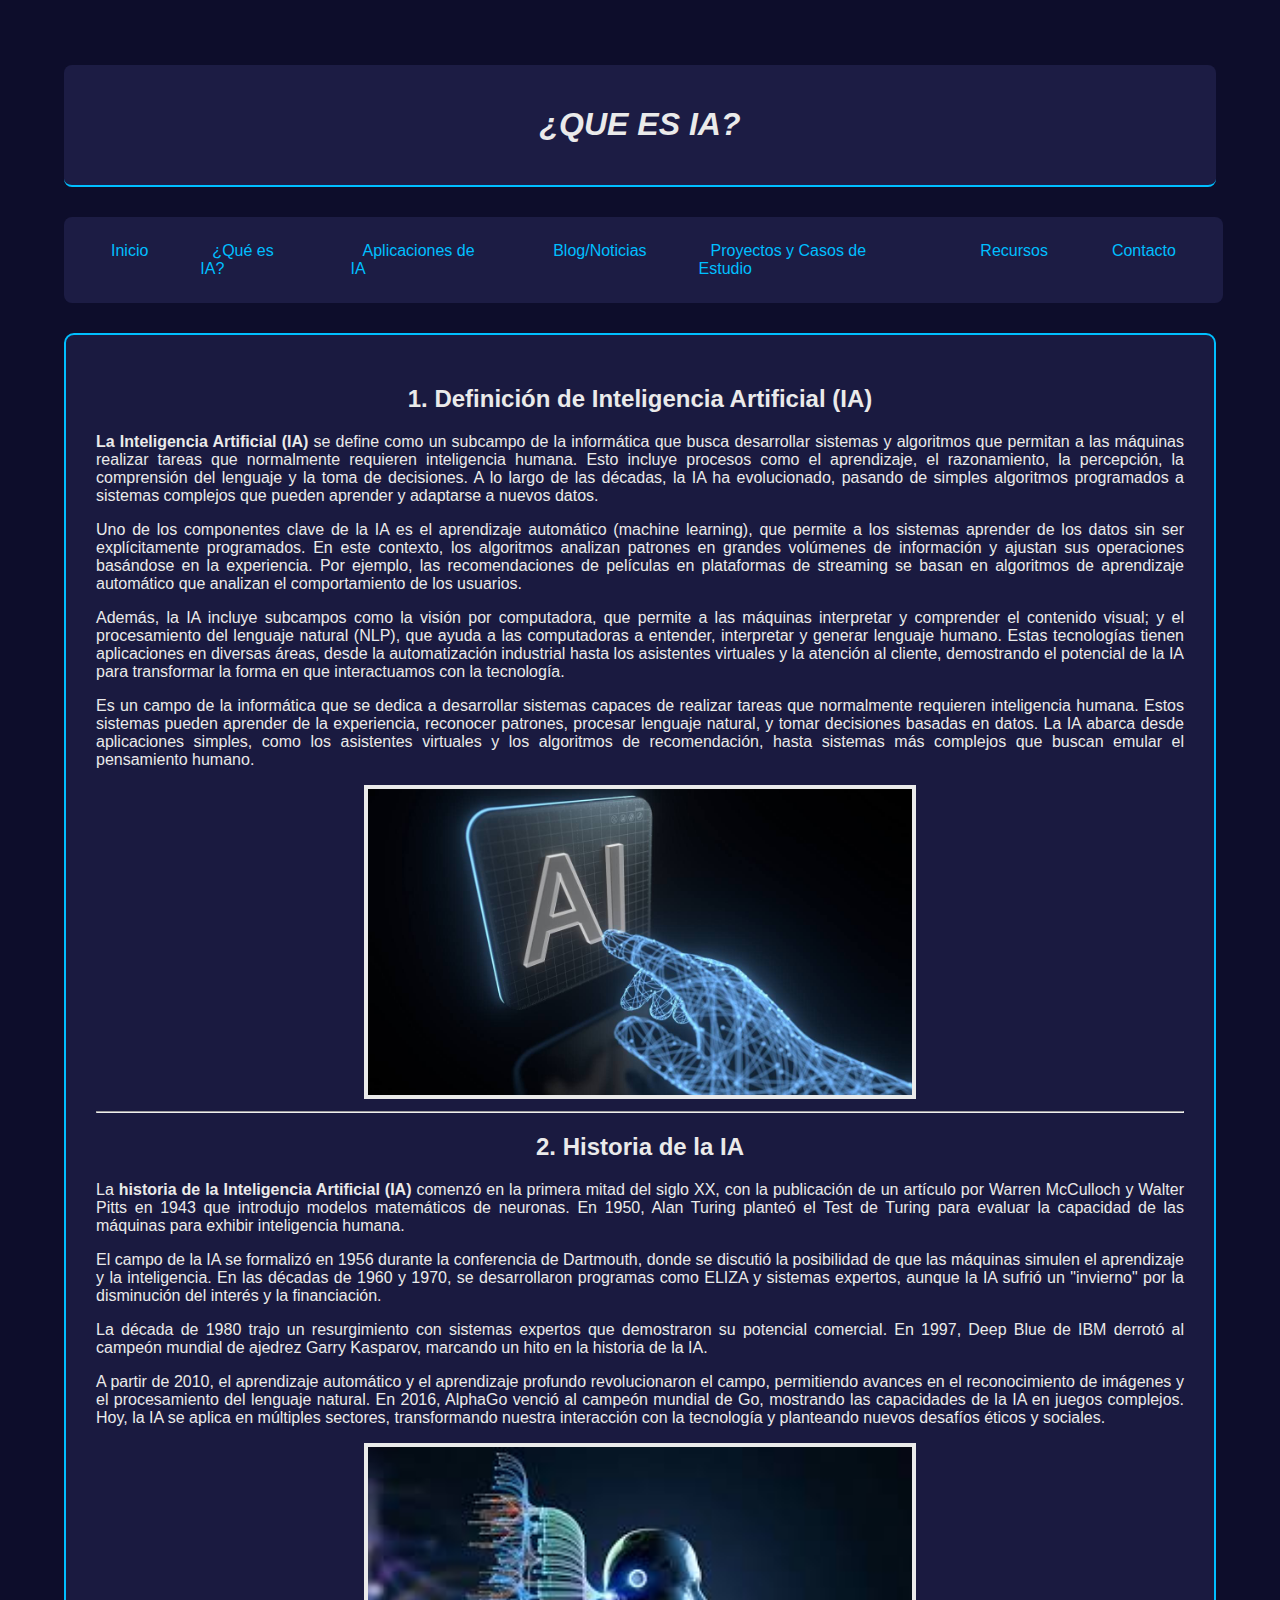
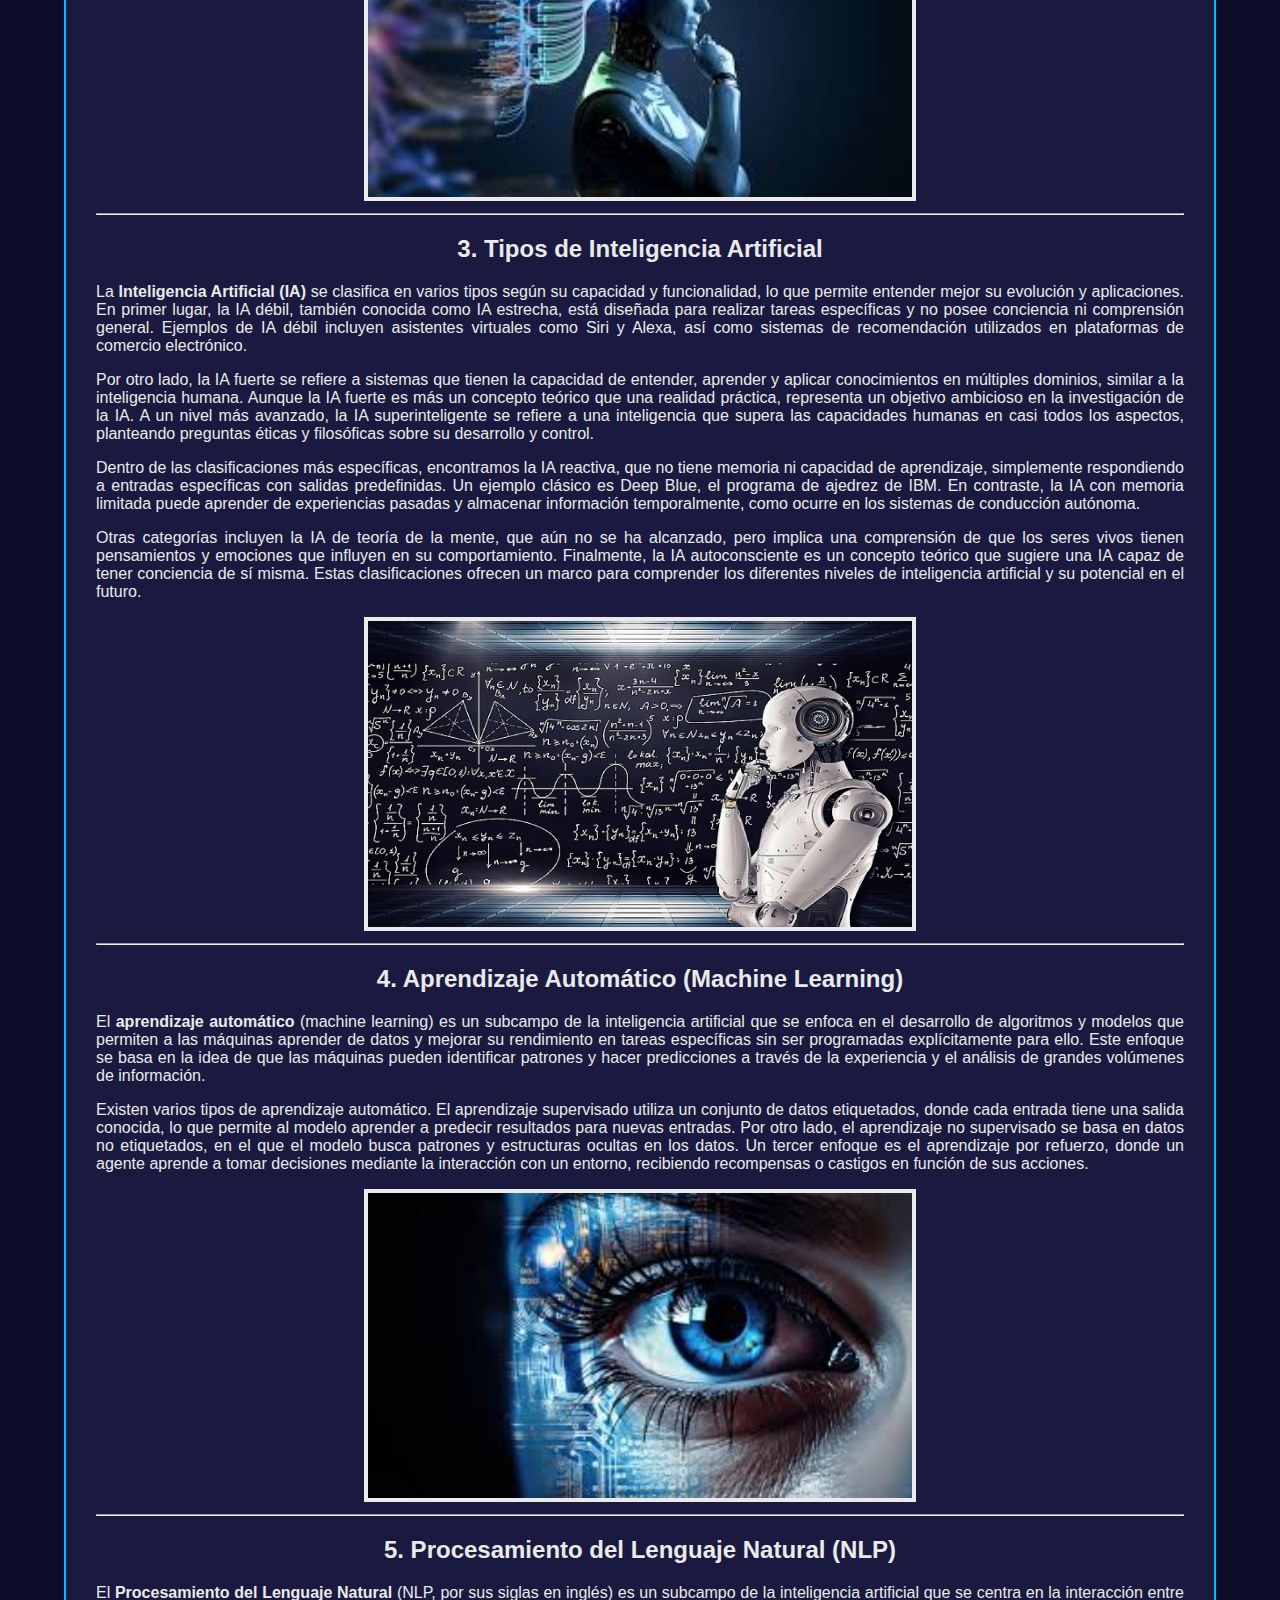
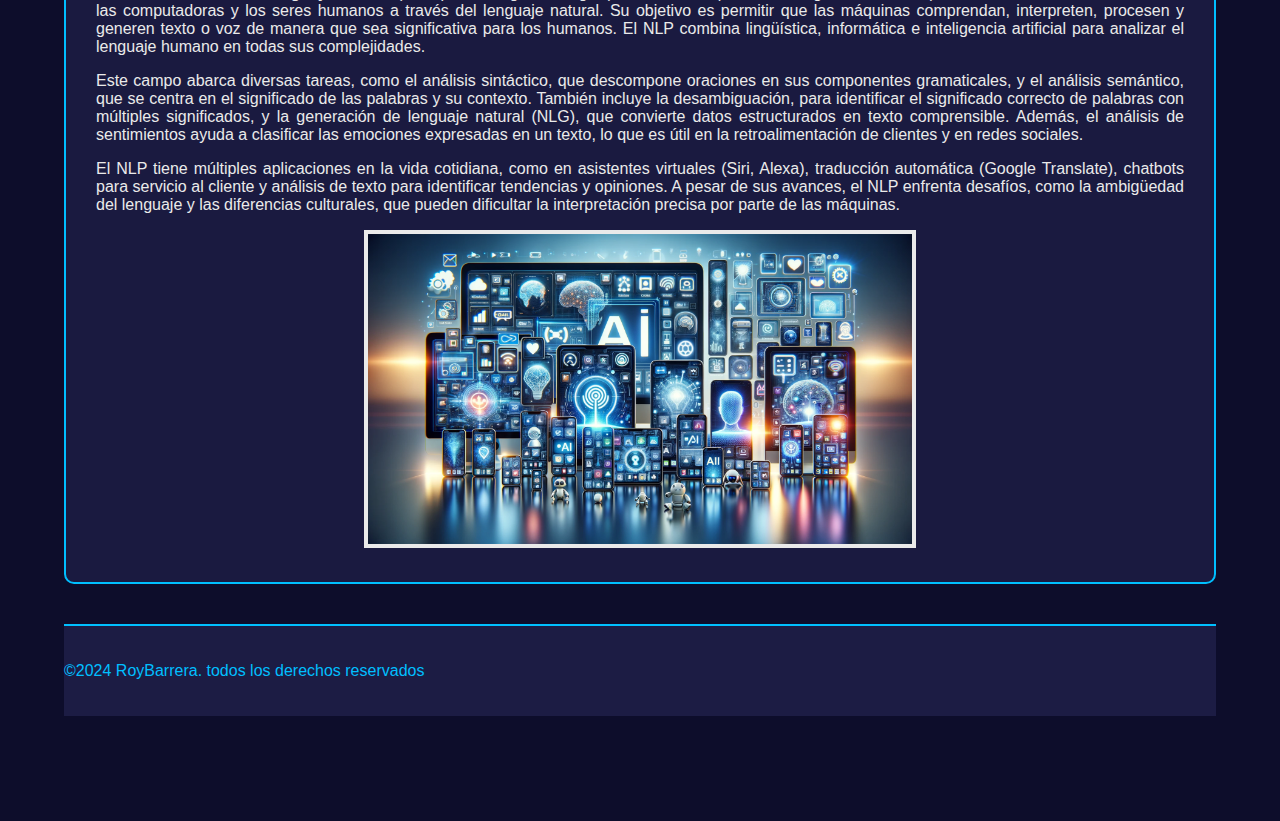
<file: definicion.html>
<!DOCTYPE html>
<html lang="en">
    <head>
        <meta charset="UTF-8">
        <meta name="viewport" content="width=device-width, initial-scale=1.0">
        <link rel="stylesheet" href="css/aspecto.css">
        <title>definicion</title>
    </head>
    <body>
        <div class="contenedor">
            <div class="header">
                <h1 class="centrar"> <em>¿QUE ES IA?</em></h1>
            </div>
            <div class="navbar">
                <ul class="letras">
                    <!--ul>li*4>a-->
                    <li class="letrasnavbar"><a
                            href="index.html"
                            class="linksnavbar">Inicio</a></li>
                    <li class="letrasnavbar"><a href="definicion.html"
                            class="linksnavbar">¿Qué es
                            IA?</a></li>
                    <li class="letrasnavbar"><a
                            href="aplicaciones.html"
                            class="linksnavbar">Aplicaciones de IA</a></li>
                    <li class="letrasnavbar"><a
                            href="blog.html"
                            class="linksnavbar">Blog/Noticias</a></li>
                    <li class="letrasnavbar"><a href="proyectos.html"
                            class="linksnavbar">Proyectos
                            y Casos de
                            Estudio</a></li>
                    <li class="letrasnavbar"><a
                            href="recursos.html"
                            class="linksnavbar">Recursos</a></li>
                    <li class="letrasnavbar"><a
                            href="contacto.html"
                            class="linksnavbar">Contacto</a></li>
                </ul>
            </div>

            <div class="body">
                <div class="contenido">
                    <h2 class="centrar">1. Definición de Inteligencia Artificial
                        (IA)</h2>

                    <div class="justificar">
                        <p> <strong>La Inteligencia Artificial (IA)</strong> se
                            define como un
                            subcampo de la informática que busca desarrollar
                            sistemas y algoritmos que permitan a las máquinas
                            realizar tareas que normalmente requieren
                            inteligencia humana. Esto incluye procesos como el
                            aprendizaje, el razonamiento, la percepción, la
                            comprensión del lenguaje y la toma de decisiones. A
                            lo largo de las décadas, la IA ha evolucionado,
                            pasando de simples algoritmos programados a sistemas
                            complejos que pueden aprender y adaptarse a nuevos
                            datos.
                        </p>
                        <p>Uno de los componentes clave de la IA es el
                            aprendizaje automático (machine learning), que
                            permite a los sistemas aprender de los datos sin ser
                            explícitamente programados. En este contexto, los
                            algoritmos analizan patrones en grandes volúmenes de
                            información y ajustan sus operaciones basándose en
                            la experiencia. Por ejemplo, las recomendaciones de
                            películas en plataformas de streaming se basan en
                            algoritmos de aprendizaje automático que analizan el
                            comportamiento de los usuarios.</p>

                        <p>Además, la IA incluye subcampos como la visión por
                            computadora, que permite a las máquinas interpretar
                            y comprender el contenido visual; y el procesamiento
                            del lenguaje natural (NLP), que ayuda a las
                            computadoras a entender, interpretar y generar
                            lenguaje humano. Estas tecnologías tienen
                            aplicaciones en diversas áreas, desde la
                            automatización industrial hasta los asistentes
                            virtuales y la atención al cliente, demostrando el
                            potencial de la IA para transformar la forma en que
                            interactuamos con la tecnología.</p>

                        <p>Es un campo de la informática que se
                            dedica a desarrollar sistemas capaces de realizar
                            tareas que normalmente requieren inteligencia
                            humana. Estos sistemas pueden aprender de la
                            experiencia, reconocer patrones, procesar lenguaje
                            natural, y tomar decisiones basadas en datos. La IA
                            abarca desde aplicaciones simples, como los
                            asistentes virtuales y los algoritmos de
                            recomendación, hasta sistemas más complejos que
                            buscan emular el pensamiento humano.</p>
                        <div class="centrar">
                            <img src="img/imagen definicion 1.jpg" border="4"
                                width="50%">

                        </div>

                        <hr>

                        <h2 class="centrar">2. Historia de la IA</h2>

                        <p>La <strong>historia de la Inteligencia
                                Artificial (IA)</strong> comenzó en la primera
                            mitad del
                            siglo XX, con la publicación de un artículo por
                            Warren McCulloch y Walter Pitts en 1943 que
                            introdujo modelos matemáticos de neuronas. En 1950,
                            Alan Turing planteó el Test de Turing para evaluar
                            la capacidad de las máquinas para exhibir
                            inteligencia humana.
                        </p>
                        <p>El campo de la IA se formalizó en 1956 durante la
                            conferencia de Dartmouth, donde se discutió la
                            posibilidad de que las máquinas simulen el
                            aprendizaje y la inteligencia. En las décadas de
                            1960 y 1970, se desarrollaron programas como ELIZA y
                            sistemas expertos, aunque la IA sufrió un "invierno"
                            por la disminución del interés y la
                            financiación.</p>

                        <p>La década de 1980 trajo un resurgimiento con
                            sistemas expertos que demostraron su potencial
                            comercial. En 1997, Deep Blue de IBM derrotó al
                            campeón mundial de ajedrez Garry Kasparov, marcando
                            un hito en la historia de la IA.</p>

                        <p>A partir de 2010, el aprendizaje automático y el
                            aprendizaje profundo revolucionaron el campo,
                            permitiendo avances en el reconocimiento de imágenes
                            y el procesamiento del lenguaje natural. En 2016,
                            AlphaGo venció al campeón mundial de Go, mostrando
                            las capacidades de la IA en juegos complejos. Hoy,
                            la IA se aplica en múltiples sectores, transformando
                            nuestra interacción con la tecnología y planteando
                            nuevos desafíos éticos y sociales.</p>
                        <div class="centrar">
                            <img src="img/imagen definicion 2.jpg" border="4"
                                width="50%">

                        </div>

                        <hr>
                        <h2 class="centrar">3. Tipos de Inteligencia
                            Artificial</h2>

                        <p> La <strong>Inteligencia Artificial
                                (IA)</strong> se clasifica en varios tipos según
                            su capacidad
                            y funcionalidad, lo que permite entender mejor su
                            evolución y aplicaciones. En primer lugar, la IA
                            débil, también conocida como IA estrecha, está
                            diseñada para realizar tareas específicas y no posee
                            conciencia ni comprensión general. Ejemplos de IA
                            débil incluyen asistentes virtuales como Siri y
                            Alexa, así como sistemas de recomendación utilizados
                            en plataformas de comercio electrónico.
                        </p>
                        <p>Por otro lado, la IA fuerte se refiere a sistemas
                            que tienen la capacidad de entender, aprender y
                            aplicar conocimientos en múltiples dominios, similar
                            a la inteligencia humana. Aunque la IA fuerte es más
                            un concepto teórico que una realidad práctica,
                            representa un objetivo ambicioso en la investigación
                            de la IA. A un nivel más avanzado, la IA
                            superinteligente se refiere a una inteligencia que
                            supera las capacidades humanas en casi todos los
                            aspectos, planteando preguntas éticas y filosóficas
                            sobre su desarrollo y control.</p>
                        <p>Dentro de las clasificaciones más específicas,
                            encontramos la IA reactiva, que no tiene memoria ni
                            capacidad de aprendizaje, simplemente respondiendo a
                            entradas específicas con salidas predefinidas. Un
                            ejemplo clásico es Deep Blue, el programa de ajedrez
                            de IBM. En contraste, la IA con memoria limitada
                            puede aprender de experiencias pasadas y almacenar
                            información temporalmente, como ocurre en los
                            sistemas de conducción autónoma.</p>
                        <p>Otras categorías incluyen la IA de teoría de la
                            mente, que aún no se ha alcanzado, pero implica una
                            comprensión de que los seres vivos tienen
                            pensamientos y emociones que influyen en su
                            comportamiento. Finalmente, la IA autoconsciente es
                            un concepto teórico que sugiere una IA capaz de
                            tener conciencia de sí misma. Estas clasificaciones
                            ofrecen un marco para comprender los diferentes
                            niveles de inteligencia artificial y su potencial en
                            el futuro.</p>
                        <div class="centrar">
                            <img src="img/imagen definicion 3.webp" border="4"
                                width="50%">
                        </div>

                        <hr>
                        <h2 class="centrar">4. Aprendizaje Automático (Machine
                            Learning)</h2>

                        <p>El <strong>aprendizaje
                                automático</strong> (machine learning) es un
                            subcampo
                            de la inteligencia artificial que se enfoca
                            en el desarrollo de algoritmos y modelos que
                            permiten a las máquinas aprender de datos y
                            mejorar su rendimiento en tareas específicas
                            sin ser programadas explícitamente para
                            ello. Este enfoque se basa en la idea de que
                            las máquinas pueden identificar patrones y
                            hacer predicciones a través de la
                            experiencia y el análisis de grandes
                            volúmenes de información.
                        </p>
                        <p>Existen varios tipos de aprendizaje
                            automático. El aprendizaje supervisado
                            utiliza un conjunto de datos etiquetados,
                            donde cada entrada tiene una salida
                            conocida, lo que permite al modelo aprender
                            a predecir resultados para nuevas entradas.
                            Por otro lado, el aprendizaje no supervisado
                            se basa en datos no etiquetados, en el que
                            el modelo busca patrones y estructuras
                            ocultas en los datos. Un tercer enfoque es
                            el aprendizaje por refuerzo, donde un agente
                            aprende a tomar decisiones mediante la
                            interacción con un entorno, recibiendo
                            recompensas o castigos en función de sus
                            acciones.</p>
                        <div class="centrar">
                            <img src="img/imagen definicion 4.jpg" border="4"
                                width="50%">
                        </div>

                        <hr>

                        <h2 class="centrar">5. Procesamiento del Lenguaje
                            Natural (NLP)</h2>

                        <p>El <strong>Procesamiento del
                                Lenguaje Natural</strong> (NLP, por sus siglas
                            en inglés) es
                            un subcampo de la inteligencia artificial que se
                            centra en la interacción entre las computadoras y
                            los seres humanos a través del lenguaje natural. Su
                            objetivo es permitir que las máquinas comprendan,
                            interpreten, procesen y generen texto o voz de
                            manera que sea significativa para los humanos. El
                            NLP combina lingüística, informática e inteligencia
                            artificial para analizar el lenguaje humano en todas
                            sus complejidades.
                        </p>
                        <p>Este campo abarca diversas tareas, como el análisis
                            sintáctico, que descompone oraciones en sus
                            componentes gramaticales, y el análisis semántico,
                            que se centra en el significado de las palabras y su
                            contexto. También incluye la desambiguación, para
                            identificar el significado correcto de palabras con
                            múltiples significados, y la generación de lenguaje
                            natural (NLG), que convierte datos estructurados en
                            texto comprensible. Además, el análisis de
                            sentimientos ayuda a clasificar las emociones
                            expresadas en un texto, lo que es útil en la
                            retroalimentación de clientes y en redes
                            sociales.</p>
                        <p>El NLP tiene múltiples aplicaciones en la vida
                            cotidiana, como en asistentes virtuales (Siri,
                            Alexa), traducción automática (Google Translate),
                            chatbots para servicio al cliente y análisis de
                            texto para identificar tendencias y opiniones. A
                            pesar de sus avances, el NLP enfrenta desafíos, como
                            la ambigüedad del lenguaje y las diferencias
                            culturales, que pueden dificultar la interpretación
                            precisa por parte de las máquinas.</p>

                            <div class="centrar">
                                <img src="img/imagen definicion 5.webp" border="4"
                                    width="50%">
                            </div>
                    </div>
                </div>
            </div>
            <div class="footer">
                <p>&copy;2024 RoyBarrera. todos los derechos reservados</p>
            </div>
        </div>
    </body>
</html>
</file>
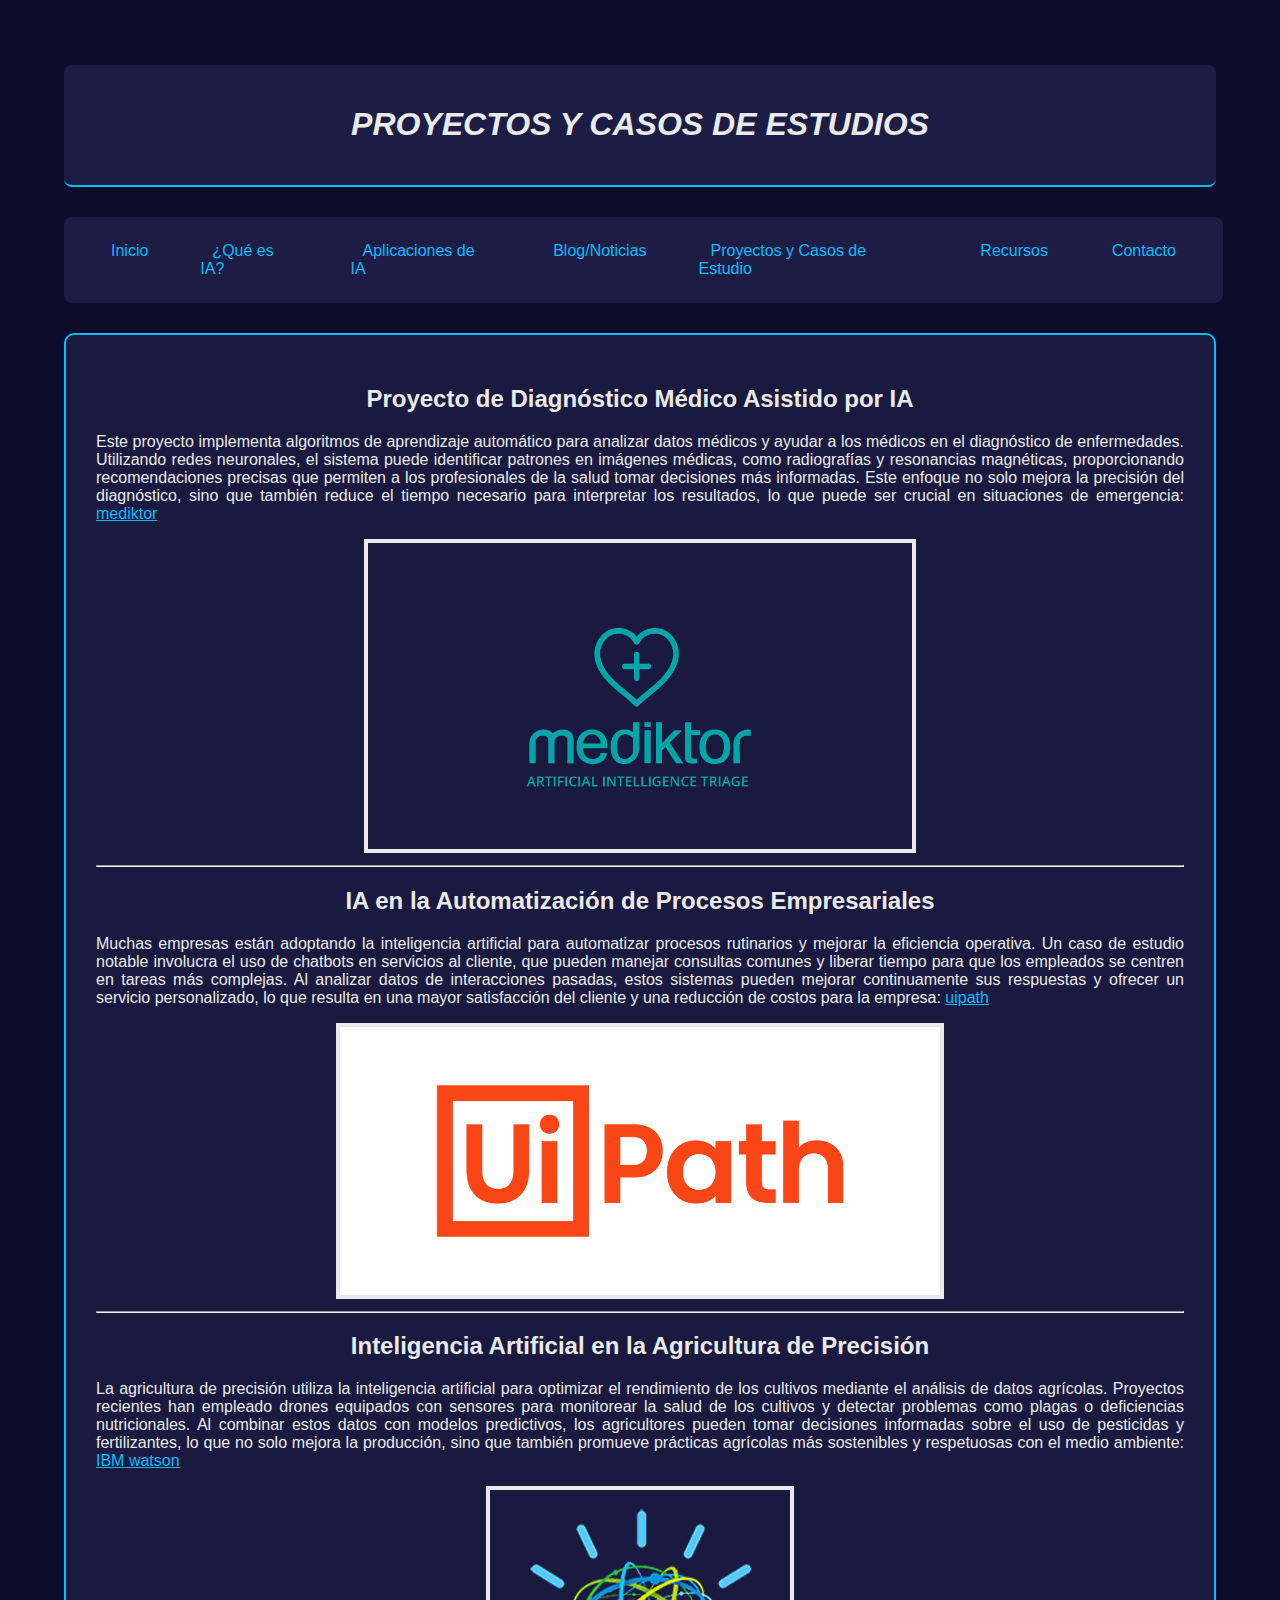
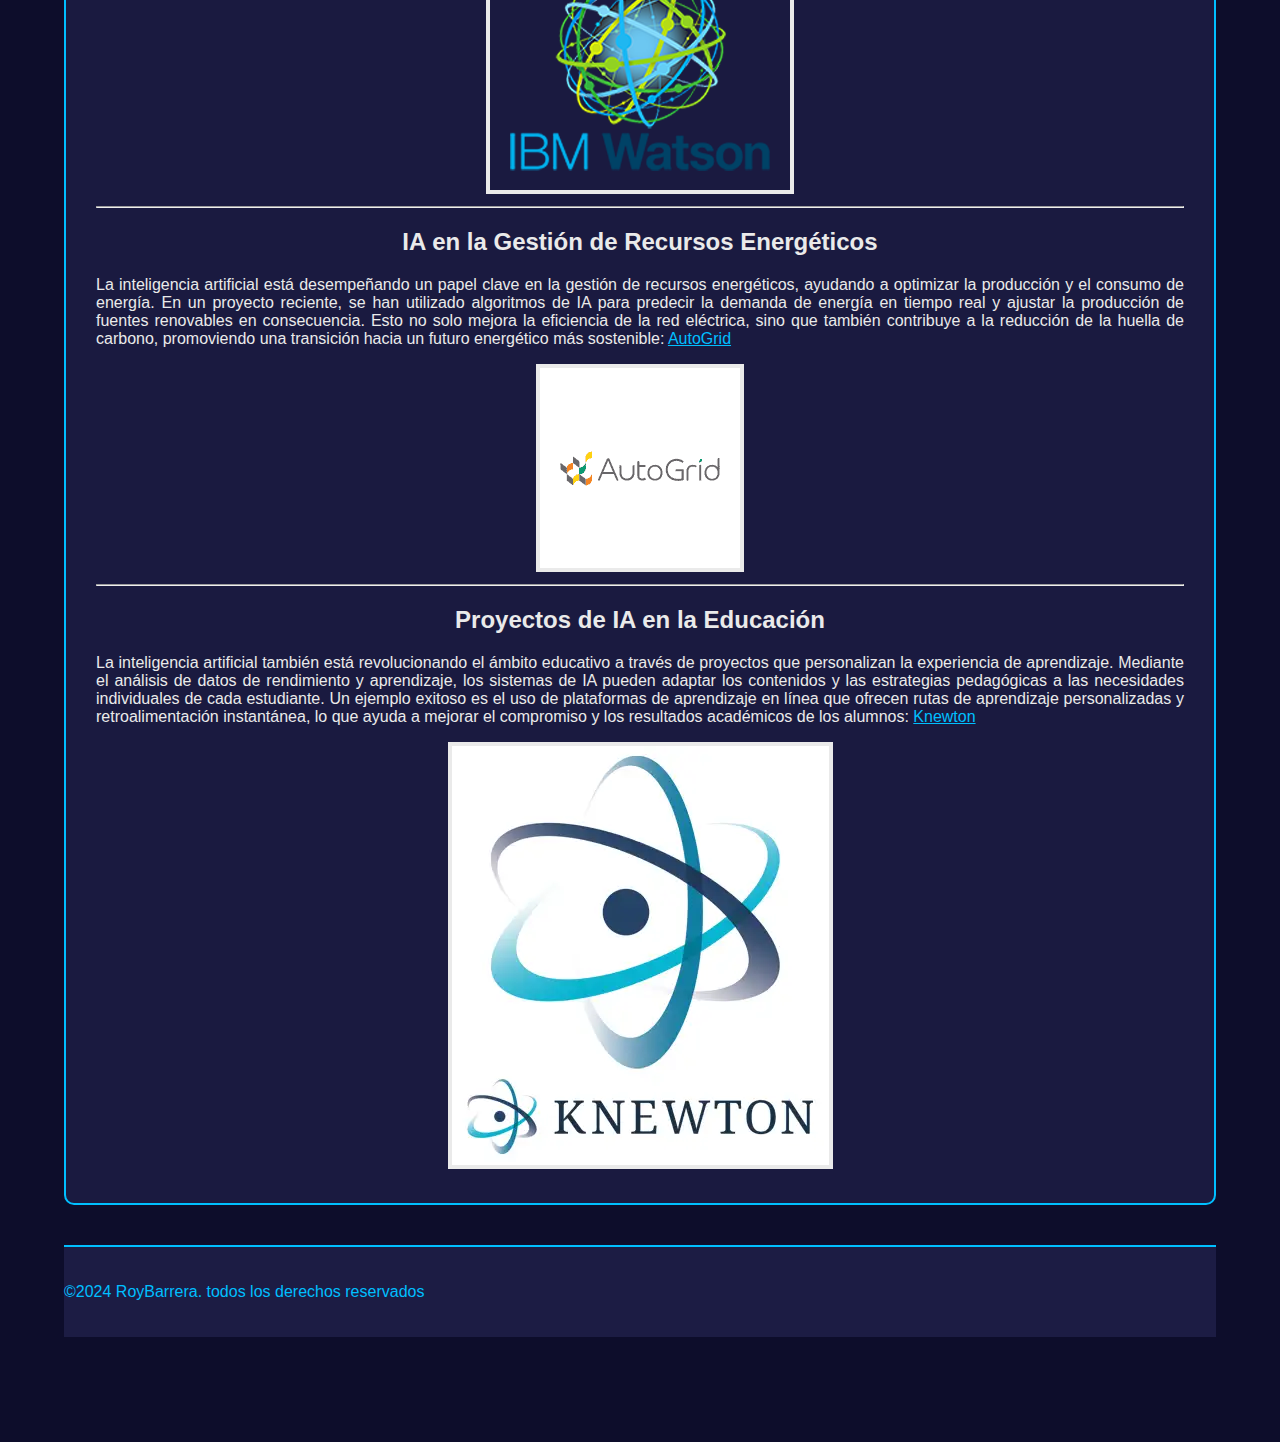
<file: proyectos.html>
<!DOCTYPE html>
<html lang="en">
    <head>
        <meta charset="UTF-8">
        <meta name="viewport" content="width=device-width, initial-scale=1.0">
        <link rel="stylesheet" href="css/aspecto.css">
        <title>Proyectos y Casos de Estudio</title>
    </head>
    <body>
        <div class="contenedor">
            <div class="header">
                <h1 class="centrar"> <em>PROYECTOS Y CASOS DE ESTUDIOS</em></h1>
            </div>
            <div class="navbar">
                <ul class="letras">
                    <!--ul>li*4>a-->
                    <li class="letrasnavbar"><a
                            href="index.html"
                            class="linksnavbar">Inicio</a></li>
                    <li class="letrasnavbar"><a href="definicion.html"
                            class="linksnavbar">¿Qué es
                            IA?</a></li>
                    <li class="letrasnavbar"><a
                            href="aplicaciones.html"
                            class="linksnavbar">Aplicaciones de IA</a></li>
                    <li class="letrasnavbar"><a
                            href="blog.html"
                            class="linksnavbar">Blog/Noticias</a></li>
                    <li class="letrasnavbar"><a href="proyectos.html"
                            class="linksnavbar">Proyectos
                            y Casos de
                            Estudio</a></li>
                    <li class="letrasnavbar"><a
                            href="recursos.html"
                            class="linksnavbar">Recursos</a></li>
                    <li class="letrasnavbar"><a
                            href="contacto.html"
                            class="linksnavbar">Contacto</a></li>
                </ul>
            </div>
            <div class="body">
                <div class="contenido">

                    <div class="justificar">
                        

                        <h2 class="centrar">Proyecto de Diagnóstico Médico
                            Asistido por IA
                        </h2>

                        <p>Este proyecto implementa algoritmos de aprendizaje
                            automático para analizar datos médicos y ayudar a
                            los médicos en el diagnóstico de enfermedades.
                            Utilizando redes neuronales, el sistema puede
                            identificar patrones en imágenes médicas, como
                            radiografías y resonancias magnéticas,
                            proporcionando recomendaciones precisas que permiten
                            a los profesionales de la salud tomar decisiones más
                            informadas. Este enfoque no solo mejora la precisión
                            del diagnóstico, sino que también reduce el tiempo
                            necesario para interpretar los resultados, lo que
                            puede ser crucial en situaciones de emergencia: <a
                                href="http://www.mediktor.com/es"
                                class="imagenesproyecto">mediktor</a></p>
                        <div class="centrar">
                            <img src="img/imagen proyecto 1.webp" border="4"
                                width="50%">
                        </div>

                        <hr>

                        <h2 class="centrar">IA en la Automatización de
                            Procesos Empresariales</h2>
                        <p>Muchas empresas están adoptando la inteligencia
                            artificial para automatizar procesos rutinarios y
                            mejorar la eficiencia operativa. Un caso de estudio
                            notable involucra el uso de chatbots en servicios al
                            cliente, que pueden manejar consultas comunes y
                            liberar tiempo para que los empleados se centren en
                            tareas más complejas. Al analizar datos de
                            interacciones pasadas, estos sistemas pueden mejorar
                            continuamente sus respuestas y ofrecer un servicio
                            personalizado, lo que resulta en una mayor
                            satisfacción del cliente y una reducción de costos
                            para la empresa: <a href="https://www.uipath.com/"
                                class="imagenesproyecto">uipath</a></p>
                        <div class="centrar">
                            <img src="img/imagen proyecto 2.jpg" border="4">
                        </div>

                        <hr>
                        <h2 class="centrar">Inteligencia Artificial en la
                            Agricultura de Precisión</h2>
                        <p>La agricultura de precisión utiliza la inteligencia
                            artificial para optimizar el rendimiento de los
                            cultivos mediante el análisis de datos agrícolas.
                            Proyectos recientes han empleado drones equipados
                            con sensores para monitorear la salud de los
                            cultivos y detectar problemas como plagas o
                            deficiencias nutricionales. Al combinar estos datos
                            con modelos predictivos, los agricultores pueden
                            tomar decisiones informadas sobre el uso de
                            pesticidas y fertilizantes, lo que no solo mejora la
                            producción, sino que también promueve prácticas
                            agrícolas más sostenibles y respetuosas con el medio
                            ambiente: <a
                                href="https://www.ibm.com/products/watson-studio"
                                class="imagenesproyecto">IBM watson</a></p>
                        <div class="centrar">
                            <img src="img/imagen proyecto 3v.webp" border="4">
                        </div>

                        <hr>
                        <h2 class="centrar">IA en la Gestión de Recursos
                            Energéticos</h2>
                        <p>La inteligencia artificial está desempeñando un papel
                            clave en la gestión de recursos energéticos,
                            ayudando a optimizar la producción y el consumo de
                            energía. En un proyecto reciente, se han utilizado
                            algoritmos de IA para predecir la demanda de energía
                            en tiempo real y ajustar la producción de fuentes
                            renovables en consecuencia. Esto no solo mejora la
                            eficiencia de la red eléctrica, sino que también
                            contribuye a la reducción de la huella de carbono,
                            promoviendo una transición hacia un futuro
                            energético más sostenible: <a
                                href="https://www.auto-grid.com/"
                                class="imagenesproyecto">AutoGrid</a></p>
                        <div class="centrar">
                            <img src="img/imagen proyecto 4.webp" border="4">
                        </div>

                        <hr>
                        <h2 class="centrar">Proyectos de IA en la
                            Educación</h2>
                        <p>La inteligencia artificial también está
                            revolucionando el ámbito educativo a través de
                            proyectos que personalizan la experiencia de
                            aprendizaje. Mediante el análisis de datos de
                            rendimiento y aprendizaje, los sistemas de IA pueden
                            adaptar los contenidos y las estrategias pedagógicas
                            a las necesidades individuales de cada estudiante.
                            Un ejemplo exitoso es el uso de plataformas de
                            aprendizaje en línea que ofrecen rutas de
                            aprendizaje personalizadas y retroalimentación
                            instantánea, lo que ayuda a mejorar el compromiso y
                            los resultados académicos de los alumnos: <a
                                href="https://www.wiley.com/en-us/education/alta"
                                class="imagenesproyecto">Knewton</a></p>
                        <div class="centrar">
                            <img src="img/imagen proyecto 5.webp" border="4">
                        </div>

                    </div>

                </div>
            </div>
            <div class="footer">
                <p>&copy;2024 RoyBarrera. todos los derechos reservados</p>
            </div>
        </div>
    </body>
</html>
</file>
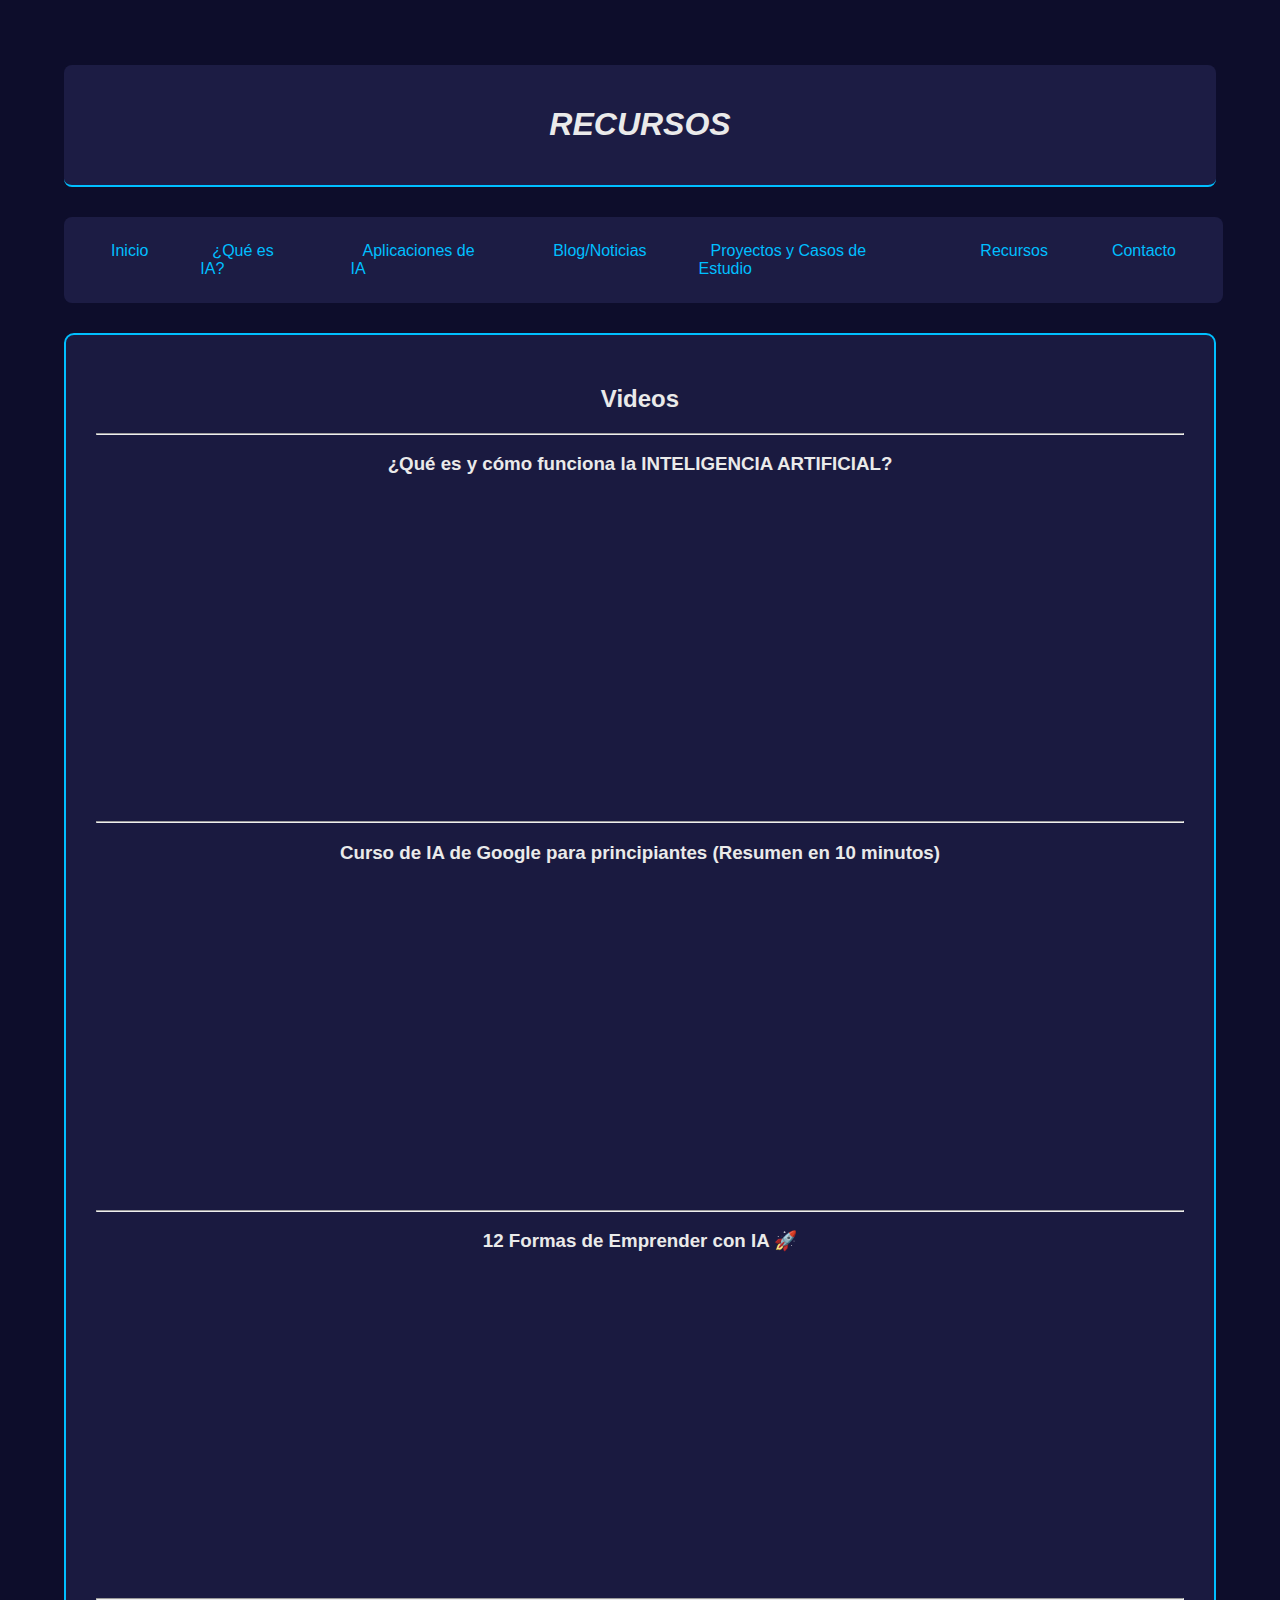
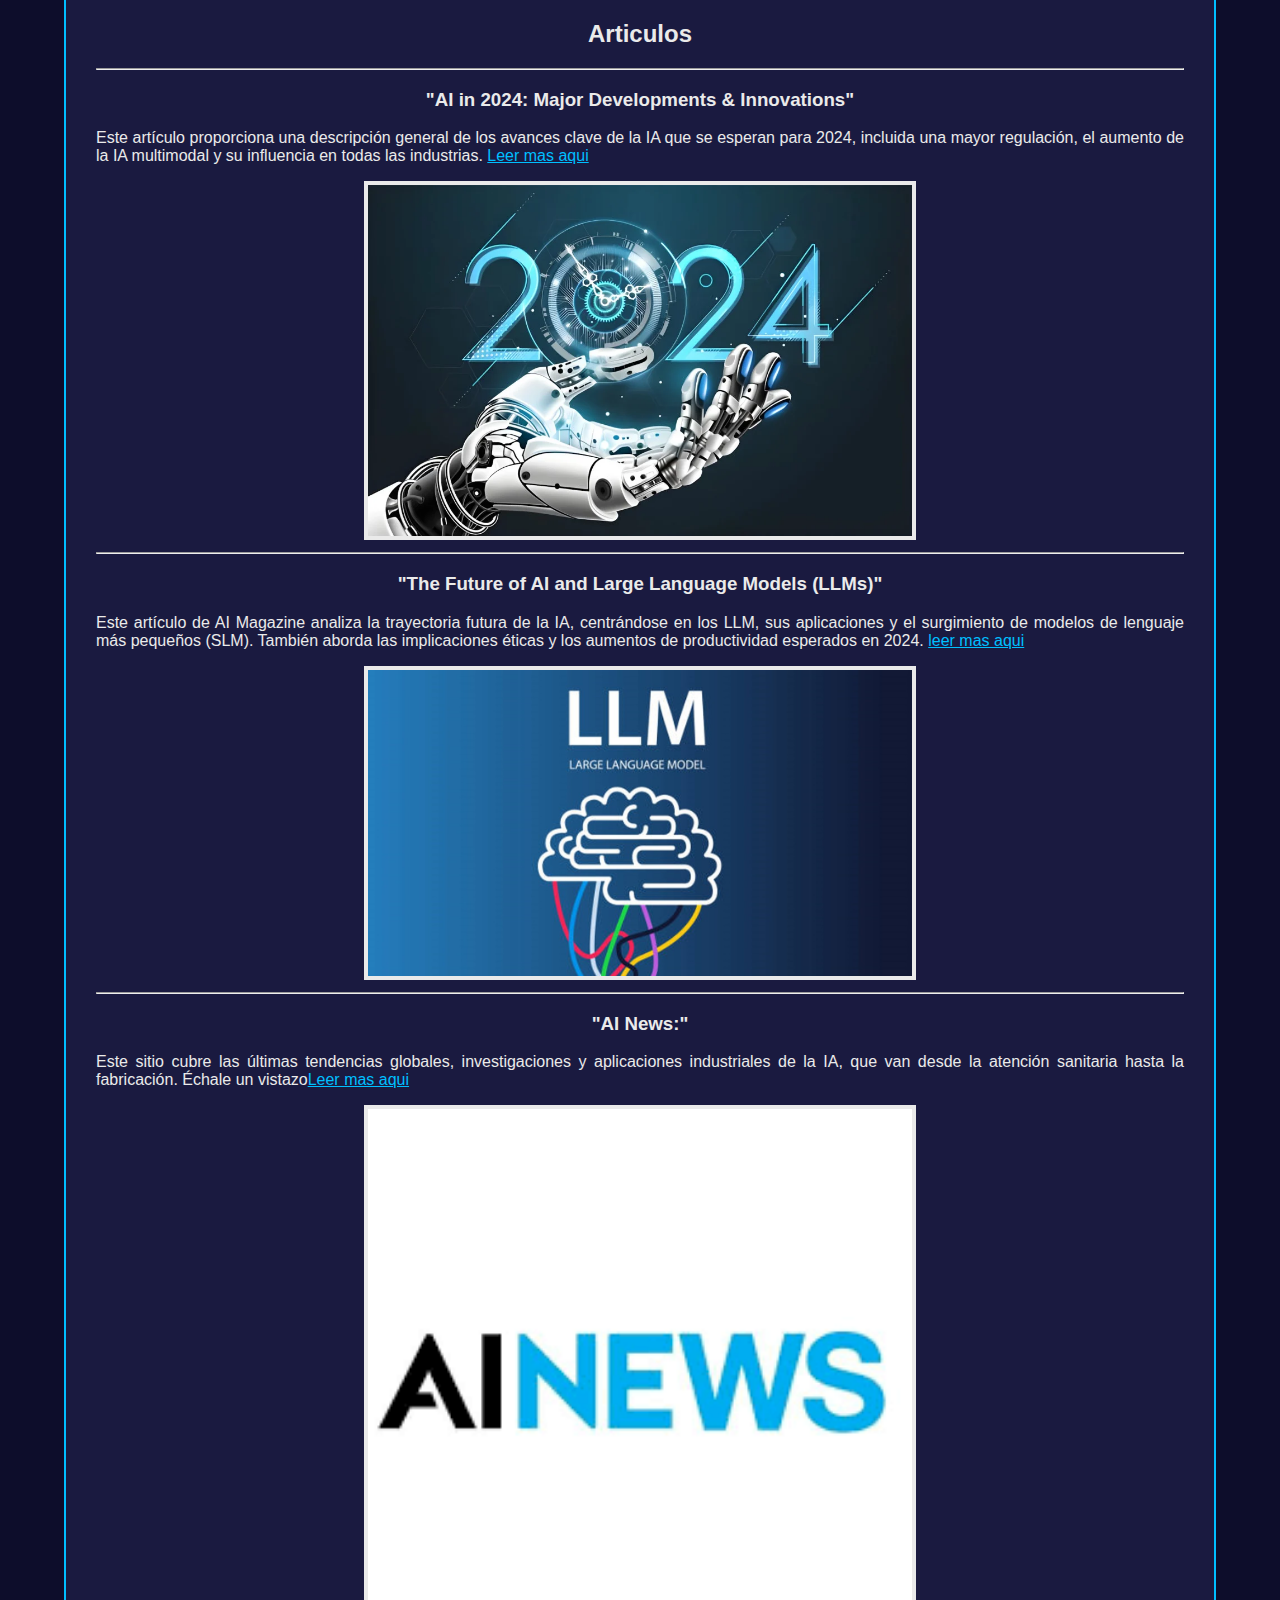
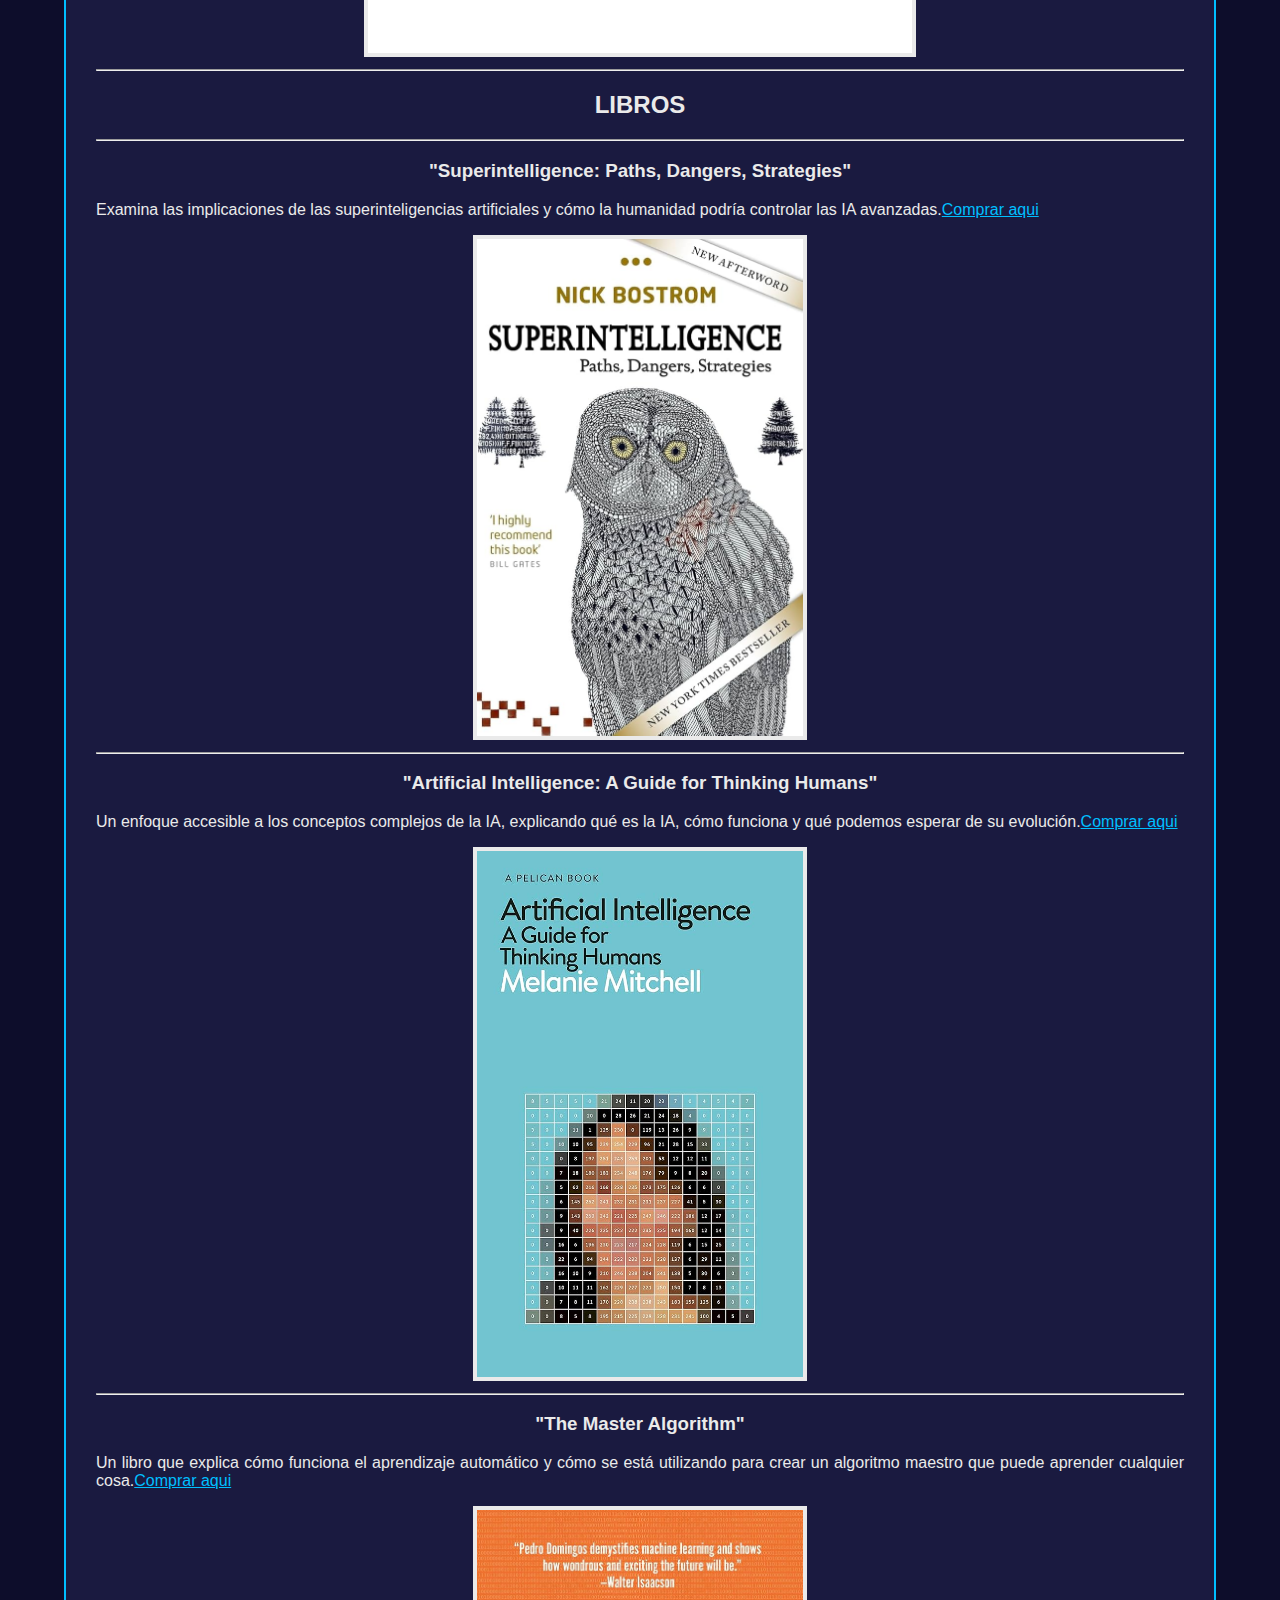
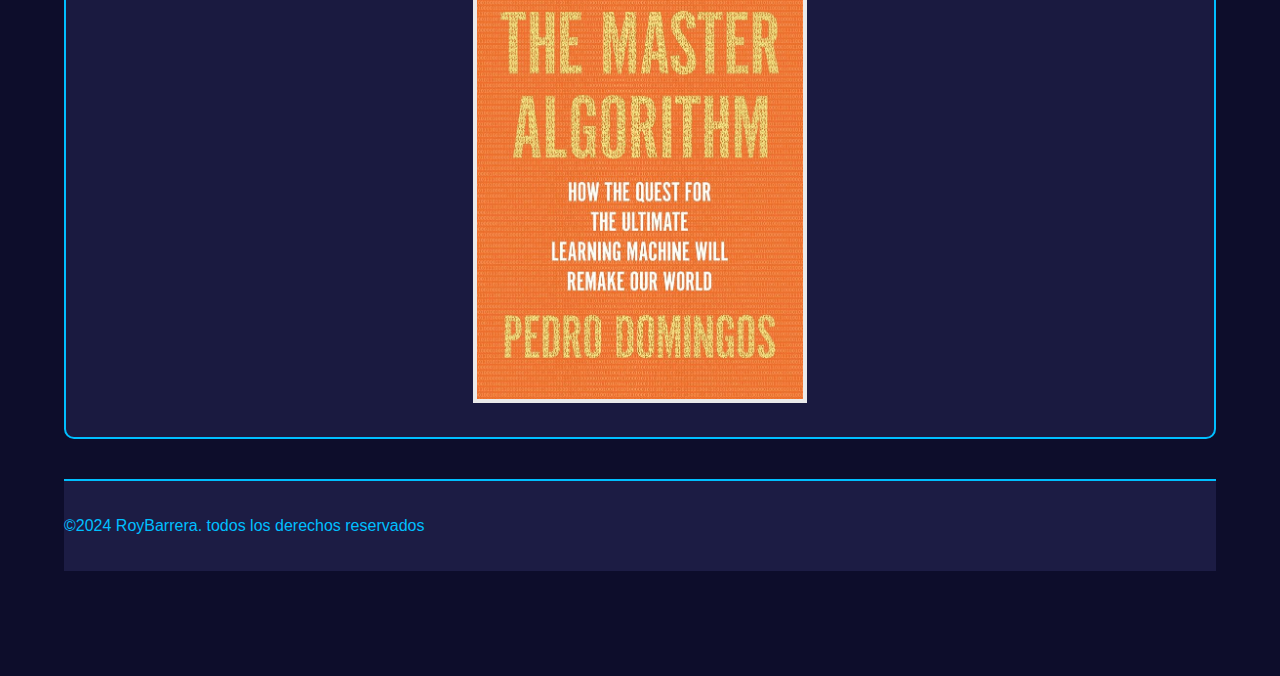
<file: recursos.html>
<!DOCTYPE html>
<html lang="en">
    <head>
        <meta charset="UTF-8">
        <meta name="viewport" content="width=device-width, initial-scale=1.0">
        <link rel="stylesheet" href="css/aspecto.css">
        <title>Recursos</title>
    </head>
    <body>
        <div class="contenedor">
            <div class="header">
                <h1 class="centrar"> <em>RECURSOS</em></h1>
            </div>
            <div class="navbar">
                <ul class="letras">
                    <!--ul>li*4>a-->
                    <li class="letrasnavbar"><a
                            href="index.html"
                            class="linksnavbar">Inicio</a></li>
                    <li class="letrasnavbar"><a href="definicion.html"
                            class="linksnavbar">¿Qué es
                            IA?</a></li>
                    <li class="letrasnavbar"><a
                            href="aplicaciones.html"
                            class="linksnavbar">Aplicaciones de IA</a></li>
                    <li class="letrasnavbar"><a
                            href="blog.html"
                            class="linksnavbar">Blog/Noticias</a></li>
                    <li class="letrasnavbar"><a href="proyectos.html"
                            class="linksnavbar">Proyectos
                            y Casos de
                            Estudio</a></li>
                    <li class="letrasnavbar"><a
                            href="recursos.html"
                            class="linksnavbar">Recursos</a></li>
                    <li class="letrasnavbar"><a
                            href="contacto.html"
                            class="linksnavbar">Contacto</a></li>
                </ul>
            </div>
            <div class="body">
                <div class="contenido">

                    <div class="justificar">
                        <h2 class="centrar">Videos</h2>
                        <hr>
                        <h3 class="centrar">¿Qué es y cómo funciona la INTELIGENCIA ARTIFICIAL?</h3>
                        <div class="centrar">
                            <iframe  width="560" height="315" class="videos" src="https://www.youtube.com/embed/_tA5cinv0U8" frameborder="0" ></iframe>
                        </div>
                        <hr>
                        <h3 class="centrar">Curso de IA de Google para principiantes (Resumen en 10 minutos)</h3>
                        <div class="centrar">
                            <iframe  width="560" height="315" class="videos" src="https://www.youtube.com/embed/-idMBeCCCzs" frameborder="0" ></iframe>
                        </div>
                        <hr>
                        <h3 class="centrar">12 Formas de Emprender con IA 🚀</h3>
                        <div class="centrar">
                            <iframe  width="560" height="315" class="videos" src="https://www.youtube.com/embed/39NSum48BUU" frameborder="0" ></iframe>
                        </div>
                        <hr>
                        <h2 class="centrar">Articulos</h2>
                        <hr>
                        <h3
                            class="centrar">"AI in 2024: Major Developments & Innovations"</h3>

                        <p>Este artículo proporciona una descripción general de
                            los avances clave de la IA que se esperan para 2024,
                            incluida una mayor regulación, el aumento de la IA
                            multimodal y su influencia en todas las industrias.
                            <a
                                href="https://www.unite.ai/ai-in-2024-predictions/"
                                class="imagenesproyecto">Leer mas aqui</a></p>
                        <div class="centrar">
                            <img src="img/imagen recursos 1.webp" border="4"
                                width="50%">
                        </div>

                        <hr>

                        <h3
                            class="centrar">"The Future of AI and Large Language Models (LLMs)"</h3>
                        <p>Este artículo de AI Magazine analiza la trayectoria
                            futura de la IA, centrándose en los LLM, sus
                            aplicaciones y el surgimiento de modelos de lenguaje
                            más pequeños (SLM). También aborda las implicaciones
                            éticas y los aumentos de productividad esperados en
                            2024. <a
                                href="https://aimagazine.com/articles/2024-what-comes-next-for-ai-and-large-language-models"
                                class="imagenesproyecto">leer mas aqui</a></p>
                        <div class="centrar">
                            <img src="img/imagen recursos 2.jpg" border="4" width="50%">
                        </div>

                        <hr>
                        <h3 class="centrar">"AI News:"</h3>
                        <p>Este sitio cubre las últimas tendencias globales,
                            investigaciones y aplicaciones industriales de la
                            IA, que van desde la atención sanitaria hasta la
                            fabricación. Échale un vistazo<a
                                href="https://www.artificialintelligence-news.com/"
                                class="imagenesproyecto">Leer mas aqui</a></p>
                        <div class="centrar">
                            <img src="img/imagen recursos 3.png" border="4" width="50%">
                        </div>

                        <hr>
                        <h2 class="centrar">LIBROS</h2>
                        <hr>
                        <h3
                            class="centrar">"Superintelligence: Paths, Dangers, Strategies"
                        </h3>
                        <p>Examina las implicaciones de las superinteligencias
                            artificiales y cómo la humanidad podría controlar
                            las IA avanzadas.<a
                                href="https://www.amazon.com/dp/0199678111"
                                class="imagenesproyecto">Comprar aqui</a></p>
                        <div class="centrar">
                            <img src="img/imagen recursos 4.jpg" border="4" width="30%">
                        </div>

                        <hr>
                        <h3
                            class="centrar">"Artificial Intelligence: A Guide for Thinking Humans"</h3>
                        <p>Un enfoque accesible a los conceptos complejos de la
                            IA, explicando qué es la IA, cómo funciona y qué
                            podemos esperar de su evolución.<a
                                href="https://www.amazon.com/dp/0374257833"
                                class="imagenesproyecto">Comprar aqui</a></p>
                        <div class="centrar">
                            <img src="img/imagen recursos 5.jpg" border="4" width="30%">
                        </div>
                        <hr>
                        <h3
                            class="centrar">"The Master Algorithm"</h3>
                        <p>Un libro que explica cómo funciona el aprendizaje
                            automático y cómo se está utilizando para crear un
                            algoritmo maestro que puede aprender cualquier
                            cosa.<a
                                href="https://www.amazon.com/dp/0465065708"
                                class="imagenesproyecto">Comprar aqui</a></p>
                        <div class="centrar">
                            <img src="img/imagen recursos 6.jpg" border="4" width="30%">
                        </div>

                    </div>

                </div>
            </div>
            <div class="footer">
                <p>&copy;2024 RoyBarrera. todos los derechos reservados</p>
            </div>
        </div>
    </body>
</html>
</file>
<file: css/aspecto.css>
body {
    font-family: sans-serif;
    margin: 0;
    padding: 0;
    background-color: #0D0D2B;
    color: #EAEAEA;

}

/*header*/
.header {
    color: #EAEAEA;
    padding: 20px;
    background-color: #1C1C44;
    border-bottom: 2px solid #00BFFF;
    border-radius: 8px;
}

/*navbar*/
.navbar {
    width: 98%;
    max-width: 1200px;
    padding: 15px;
    margin: 30px auto;
    display: flex;
    justify-content: space-between;
    align-items: center;
    background-color: #1C1C44;
    border-radius: 8px;
}

ul.letras {
    padding: 0;
    margin: 0;
    list-style: none;
    display: flex;
}

li.letrasnavbar {
    padding: 10px 20px;
}

a.linksnavbar {
    color: #00BFFF;
    text-decoration: none;
    padding: 8px 12px;
    transition: background-color 0.3s;
    border-radius: 5px;
}

a.linksnavbar:hover {
    background-color: #0D0D2B;
    color: #EAEAEA;
    border-radius: 8px;
}

/*justificar texto*/
.centrar {
    text-align: center;
}

.justificar {
    text-align: justify;
}

/*Contenido de la pagina*/
.contenedor {
    padding: 25px;
    margin: 40px auto;
    width: 90%;
    max-width: 1200px;
}

.contenido {
    padding: 30px;
    background-color: #1A1A40;
    border: 2px solid #00BFFF;
    border-radius: 10px;
    color: #EAEAEA;
}

/*Imagenes*/
a.imagenesproyecto {
    padding: 0;
    margin: 0;
    color: #00BFFF;
    transition: background-color 0.3s;
}

.imagenesproyecto:hover {
    background-color: #00BFFF;
    color: #EAEAEA;
    border-radius: 6px;
}




/*Formularios*/
form.contacto {
    max-width: 800px;
    margin: 0 auto;
    padding: 20px;
    background-color: #1C1C44;
    border-radius: 5%;
    border-bottom: 2px solid #00BFFF;
}

.label{
    
    padding: 10px;
    margin: 3px auto;
    display: block;
}

.campotexto {
    width: 94%;
    padding: 5px;
    border: 2px solid #00BFFF;
    border-radius: 5px;
    background-color: #0D0D2B;
    color: #EAEAEA;
    margin: 3px auto;
    display: block;
}

.campoboton {
    display: block;
    width: 15%;
    margin: 10px auto;
    padding: 6px;
    text-align: center;
    border-radius: 6px;
    background-color: #0D0D2B;
    color: bisque;
    border: 2px solid #00BFFF;
    transition: background-color 0.3s;
}


.campoboton:hover {
    background-color: #00BFFF;
    color: #0D0D2B;
    border-radius: 6px;
}



/*footer*/
.footer {
    background-color: #1C1C44;
    color: #00BFFF;
    padding: 20px 0;
    width: 100%;
    margin: 40px 0;
    border-top: 2px solid #00BFFF;
}

@media (max-width: 768px) {
    .navbar {
        flex-direction: column;
        align-items: center;
        padding: 10px;
    }

    ul.letras {
        flex-direction: column;
        width: 100%;

    }

    li.letrasnavbar {
        text-align: center;
        width: 100%;
        padding: 10px 0;
    }

    .centrar {
        display: flex;
        justify-content: center;
        align-items: center;
        padding: 10px;
    }
    .videos{
        width: 100%;
        max-width: 560px;
        height: auto;
    }
    .campoboton{
        text-align: center;
        width: 30%;
        padding: 10px 0;   
    }

    
}
</file>
